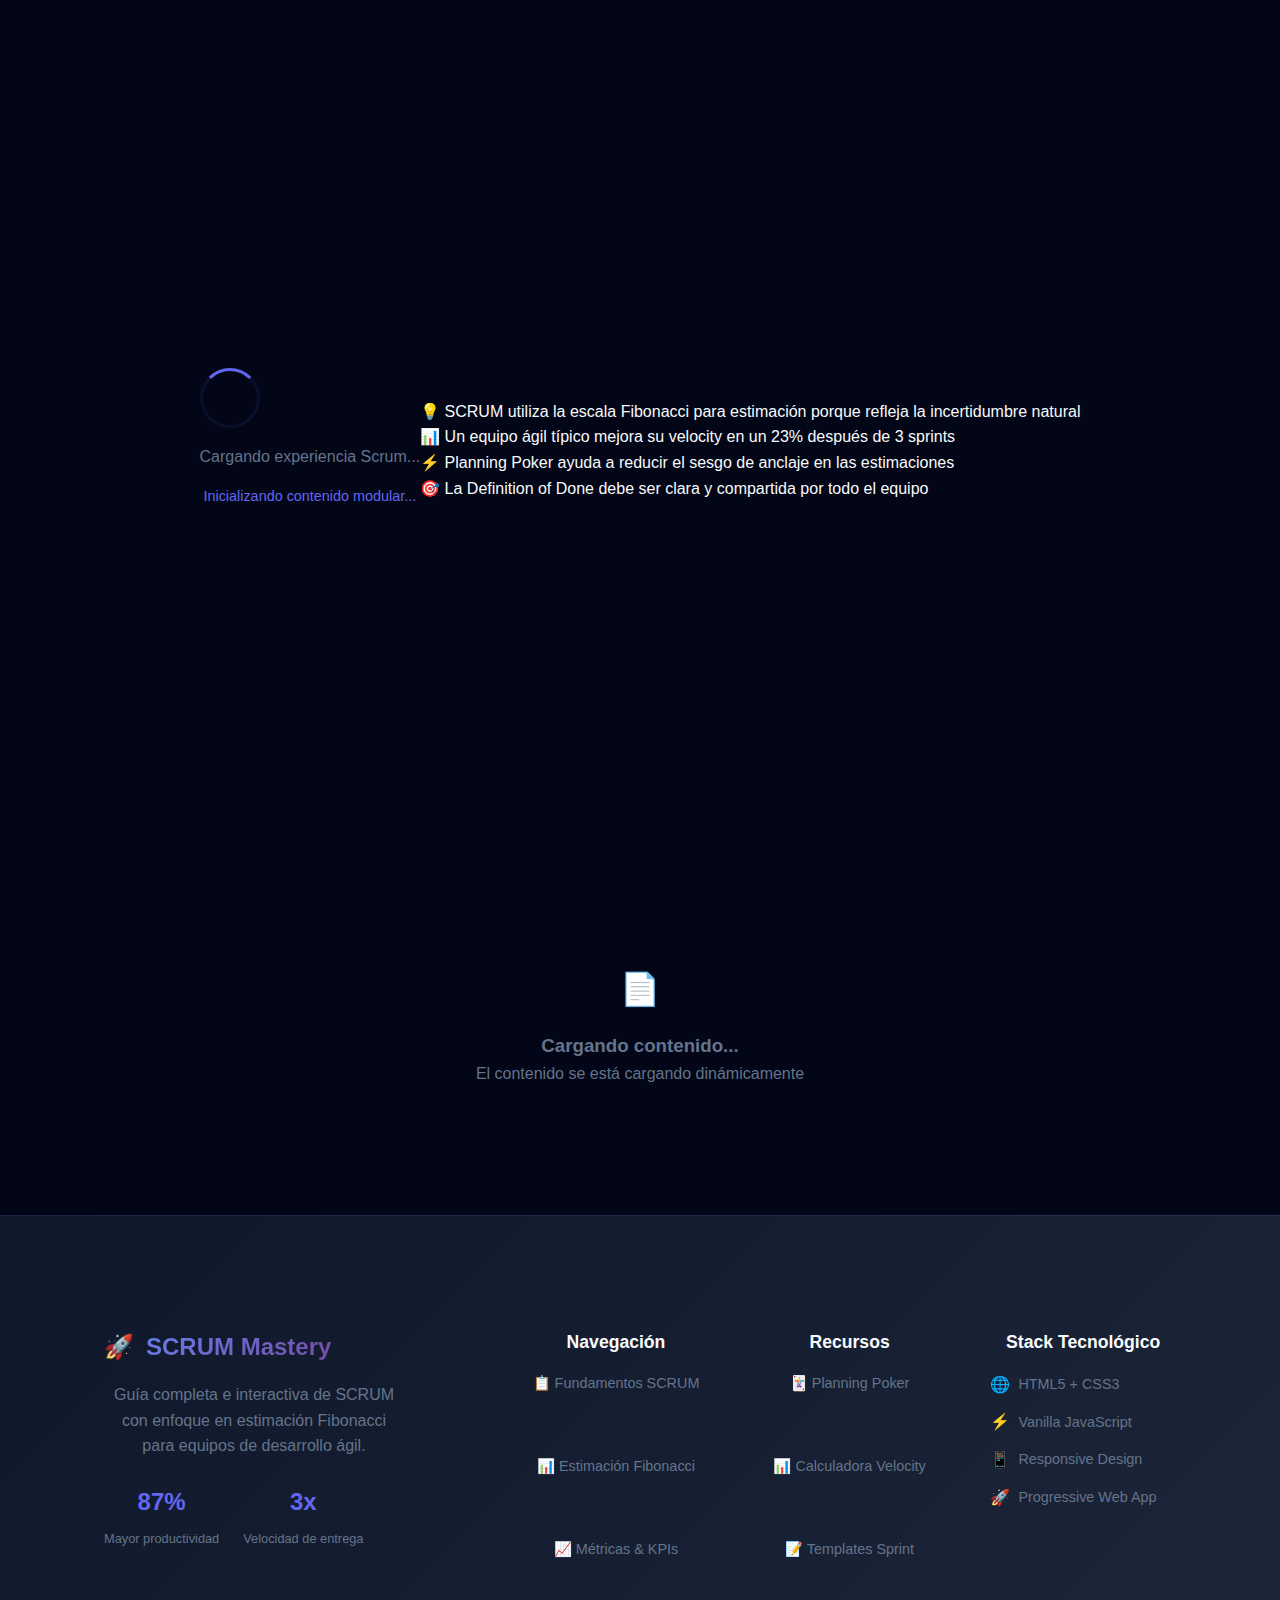
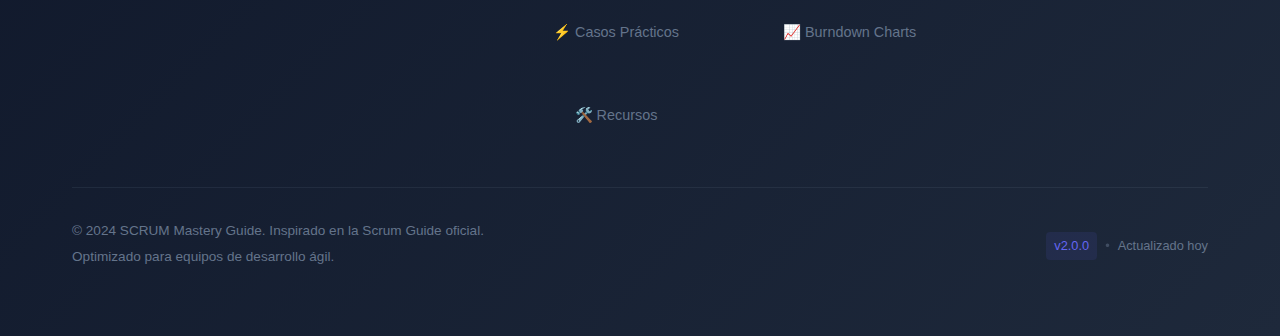
<file: index.html>
<!DOCTYPE html>
<html lang="es">
<head>
    <meta charset="UTF-8">
    <meta name="viewport" content="width=device-width, initial-scale=1.0">
    <title>SCRUM Mastery - Guía Completa para Equipos Ágiles</title>
    
    <!-- External CSS Files -->
    <link rel="stylesheet" href="assets/css/main.css">
    <link rel="stylesheet" href="assets/css/components.css">
    <link rel="stylesheet" href="assets/css/responsive.css">
    <link rel="stylesheet" href="assets/css/animations.css"> 
    <!-- Favicon and Meta -->
    <link rel="icon" type="image/x-icon" href="assets/images/favicon.ico">
    <meta name="description" content="Guía completa de SCRUM con enfoque en estimación Fibonacci para equipos .NET y Angular">
    <meta name="keywords" content="SCRUM, Agile, Fibonacci, Story Points, .NET, Angular, Estimación">
    <meta name="author" content="SCRUM Pro Guide">
    
    <!-- Progressive Web App -->
    <meta name="theme-color" content="#6366F1">
    <link rel="manifest" href="manifest.json">
    
    <!-- Open Graph -->
    <meta property="og:title" content="SCRUM Pro Guide - Estimación Fibonacci">
    <meta property="og:description" content="Guía completa de SCRUM con enfoque en estimación Fibonacci">
    <meta property="og:type" content="website">
    <meta property="og:url" content="https://tu-usuario.github.io/scrum-guide/">
    
    <!-- Preload critical resources -->
    <link rel="preload" href="assets/js/content-loader.js" as="script">
    <link rel="preload" href="sections/scrum-foundations.html" as="fetch" crossorigin>
    <link rel="preload" href="sections/estimacion-agil.html" as="fetch" crossorigin>
</head>
<body>
    <!-- Loader Completo -->
    <div class="loader" id="loader">
        <div class="loader-content">
            <div class="loader-spinner"></div>
            <p style="margin-top: 1rem; color: var(--gray);">Cargando experiencia Scrum...</p>
            <div style="margin-top: 1rem; color: var(--primary); font-size: 0.9rem;" id="loading-status">
                Inicializando contenido modular...
            </div>
            <div class="loader-progress" style="margin-top: 1.5rem;">
                <div class="progress-bar" id="progress-bar"></div>
            </div>
        </div>
        
        <!-- Loading Tips -->
        <div class="loader-tips" id="loader-tips">
            <div class="tip active">
                <span class="tip-icon">💡</span>
                <span class="tip-text">SCRUM utiliza la escala Fibonacci para estimación porque refleja la incertidumbre natural</span>
            </div>
            <div class="tip">
                <span class="tip-icon">📊</span>
                <span class="tip-text">Un equipo ágil típico mejora su velocity en un 23% después de 3 sprints</span>
            </div>
            <div class="tip">
                <span class="tip-icon">⚡</span>
                <span class="tip-text">Planning Poker ayuda a reducir el sesgo de anclaje en las estimaciones</span>
            </div>
            <div class="tip">
                <span class="tip-icon">🎯</span>
                <span class="tip-text">La Definition of Done debe ser clara y compartida por todo el equipo</span>
            </div>
        </div>
        
        <!-- Error State -->
        <div class="loader-error" id="loader-error" style="display: none;">
            <div class="error-icon">⚠️</div>
            <h3>Error al cargar</h3>
            <p id="error-message">No se pudo cargar la aplicación</p>
            <button id="retry-button" class="retry-btn">🔄 Reintentar</button>
        </div>
    </div>

    <!-- Navigation Component Container -->
    <div id="navigation-container"></div>

    <!-- Hero Section -->
    <section class="hero">
        <div class="hero-bg"></div>
        <div class="hero-content">
            <h1 class="hero-title">SCRUM</h1>
            <p class="hero-subtitle">Framework ágil para equipos de alto rendimiento</p>
            <a href="#scrum-foundations" class="hero-cta">
                Comenzar el viaje
                <span>→</span>
            </a>
            <div style="margin-top: 2rem; font-size: 0.9rem; color: var(--gray);">
                🚀 Contenido modular | 📊 Estimación Fibonacci | 💻 Ejemplos prácticos
            </div>
        </div>
        <div class="scroll-indicator">
            <svg width="30" height="30" viewBox="0 0 30 30" fill="none">
                <path d="M15 20L9 14L10.4 12.6L15 17.2L19.6 12.6L21 14L15 20Z" fill="white" opacity="0.5"/>
            </svg>
        </div>
    </section>

    <!-- Main Content Container -->
    <main id="main-content" class="main-content">
        <!-- Dynamic content will be loaded here -->
        <div class="content-placeholder" style="text-align: center; padding: 4rem 2rem; color: var(--gray);">
            <div style="font-size: 2rem; margin-bottom: 1rem;">📄</div>
            <h3>Cargando contenido...</h3>
            <p>El contenido se está cargando dinámicamente</p>
        </div>
    </main>

    <!-- Footer Component Container -->
    <div id="footer-container"></div>

    <!-- JavaScript Modules - Orden correcto -->
    <script src="assets/js/utils.js"></script>
    <script src="assets/js/main.js"></script>
    <script src="assets/js/tabs.js"></script>
    <script src="assets/js/charts.js"></script>
    <script src="assets/js/animations.js"></script>
    <script src="assets/js/content-loader.js"></script>
    <script src="assets/js/navigation.js"></script>
    <script src="assets/data/sections.js"></script>

    <!-- Component & App Initialization -->
    <script>
        // Global error handler
        window.addEventListener('error', (event) => {
            console.error('Global error:', event.error);
            if (window.showError) {
                window.showError('Error en la aplicación: ' + event.error.message);
            }
        });

        // Component loader
        async function loadComponents() {
            try {
                // Load navigation
                const navResponse = await fetch('components/navigation.html');
                if (navResponse.ok) {
                    const navHtml = await navResponse.text();
                    document.getElementById('navigation-container').innerHTML = navHtml;
                }

                // Load footer
                const footerResponse = await fetch('components/footer.html');
                if (footerResponse.ok) {
                    const footerHtml = await footerResponse.text();
                    document.getElementById('footer-container').innerHTML = footerHtml;
                }
            } catch (error) {
                console.warn('Error loading components:', error);
            }
        }

        function calculateWSJF() {
    try {
        // Obtener valores de los sliders
        const businessValue = parseInt(document.getElementById('wsjf-businessValue').value);
        const urgency = parseInt(document.getElementById('wsjf-urgency').value);
        const riskReduction = parseInt(document.getElementById('wsjf-riskReduction').value);
        const effort = parseInt(document.getElementById('wsjf-effort').value);
        
        // Validación
        if (effort === 0) {
            console.error('Effort cannot be zero');
            return;
        }
        
        // Actualizar displays de valores
        document.getElementById('wsjf-businessValueDisplay').textContent = businessValue;
        document.getElementById('wsjf-urgencyDisplay').textContent = urgency;
        document.getElementById('wsjf-riskReductionDisplay').textContent = riskReduction;
        document.getElementById('wsjf-effortDisplay').textContent = effort;
        
        // Calcular WSJF
        const numerator = businessValue + urgency + riskReduction;
        const wsjf = numerator / effort;
        const roundedWSJF = Math.round(wsjf * 10) / 10; // Redondear a 1 decimal
        
        // Actualizar resultado principal
        document.getElementById('wsjf-result').textContent = roundedWSJF;
        
        // Actualizar fórmula
        document.getElementById('wsjf-formulaBV').textContent = businessValue;
        document.getElementById('wsjf-formulaU').textContent = urgency;
        document.getElementById('wsjf-formulaRR').textContent = riskReduction;
        document.getElementById('wsjf-formulaE').textContent = effort;
        document.getElementById('wsjf-formulaResult').textContent = roundedWSJF;
        
        // Actualizar interpretación y colores
        updateWSJFInterpretation(roundedWSJF);
        
        // Actualizar breakdown visual
        updateWSJFBreakdown(businessValue, urgency, riskReduction, numerator);
        
        console.log('WSJF calculated:', roundedWSJF);
        
    } catch (error) {
        console.error('Error calculating WSJF:', error);
    }
}

function updateWSJFInterpretation(wsjf) {
    const interpretationElement = document.getElementById('wsjf-interpretation');
    const containerElement = document.getElementById('wsjf-interpretation-container');
    
    let interpretation = '';
    let bgColor = '';
    
    if (wsjf >= 4) {
        interpretation = '🔥 Prioridad MUY ALTA - Incluir en próximo sprint';
        bgColor = 'rgba(239, 68, 68, 0.2)'; // Red
    } else if (wsjf >= 2.5) {
        interpretation = '⚡ Prioridad ALTA - Considerar para próximos 2 sprints';
        bgColor = 'rgba(245, 158, 11, 0.2)'; // Orange
    } else if (wsjf >= 1.5) {
        interpretation = '📋 Prioridad MEDIA - Backlog prioritario';
        bgColor = 'rgba(99, 102, 241, 0.2)'; // Blue
    } else {
        interpretation = '🔻 Prioridad BAJA - Reconsiderar necesidad';
        bgColor = 'rgba(100, 116, 139, 0.2)'; // Gray
    }
    
    interpretationElement.textContent = interpretation;
    containerElement.style.backgroundColor = bgColor;
}

function updateWSJFBreakdown(businessValue, urgency, riskReduction, total) {
    // Calcular porcentajes
    const bvPercent = Math.round((businessValue / total) * 100);
    const urgencyPercent = Math.round((urgency / total) * 100);
    const rrPercent = Math.round((riskReduction / total) * 100);
    
    // Actualizar textos
    document.getElementById('wsjf-breakdownBV').textContent = `${businessValue} (${bvPercent}%)`;
    document.getElementById('wsjf-breakdownU').textContent = `${urgency} (${urgencyPercent}%)`;
    document.getElementById('wsjf-breakdownRR').textContent = `${riskReduction} (${rrPercent}%)`;
    
    // Actualizar barras visuales
    document.getElementById('wsjf-barBV').style.width = `${bvPercent}%`;
    document.getElementById('wsjf-barU').style.width = `${urgencyPercent}%`;
    document.getElementById('wsjf-barRR').style.width = `${rrPercent}%`;
}

function resetWSJFCalculator() {
    // Reset a valores por defecto
    document.getElementById('wsjf-businessValue').value = 8;
    document.getElementById('wsjf-urgency').value = 5;
    document.getElementById('wsjf-riskReduction').value = 3;
    document.getElementById('wsjf-effort').value = 8;
    
    // Recalcular
    calculateWSJF();
    
    console.log('WSJF Calculator reset');
}

// Inicializar la calculadora cuando el DOM esté listo
document.addEventListener('DOMContentLoaded', function() {
    console.log('Initializing WSJF Calculator...');
    
    // Agregar event listeners a todos los sliders
    const sliders = ['wsjf-businessValue', 'wsjf-urgency', 'wsjf-riskReduction', 'wsjf-effort'];
    
    sliders.forEach(sliderId => {
        const slider = document.getElementById(sliderId);
        if (slider) {
            slider.addEventListener('input', calculateWSJF);
            slider.addEventListener('change', calculateWSJF);
            console.log(`Event listener added to ${sliderId}`);
        } else {
            console.error(`Slider ${sliderId} not found`);
        }
    });
    
    // Cálculo inicial
    calculateWSJF();
    console.log('WSJF Calculator initialized successfully');
});

// Planning Poker Cards Functionality - VERSIÓN CORREGIDA CON VALIDACIONES
let selectedCard = null;
let teamVotes = [];
let isRevealed = false;

function selectPokerCard(cardElement) {
    try {
        // Validar que el elemento existe
        if (!cardElement) {
            console.warn('Card element not found');
            return;
        }

        // Remove previous selection
        document.querySelectorAll('.poker-card').forEach(card => {
            card.classList.remove('selected');
        });
        
        // Add selection to clicked card
        cardElement.classList.add('selected');
        
        // Store selected value
        selectedCard = cardElement.getAttribute('data-value');
        
        // Update display
        updateSelectedCardDisplay();
        
        // Add to team votes (simulate team voting)
        addToTeamVotes(selectedCard);
        
        console.log('Selected card:', selectedCard);
    } catch (error) {
        console.error('Error selecting poker card:', error);
    }
}

function updateSelectedCardDisplay() {
    try {
        const display = document.getElementById('selected-card-display');
        
        // Validar que el elemento existe
        if (!display) {
            console.warn('selected-card-display element not found');
            return;
        }

        if (selectedCard) {
            if (selectedCard === '☕') {
                display.innerHTML = `<span style="font-size: 3rem;">☕</span>`;
            } else if (selectedCard === '?') {
                display.innerHTML = `<span style="font-size: 3rem; color: var(--warning);">?</span>`;
            } else {
                display.innerHTML = `<span style="font-size: 3rem; color: var(--primary);">${selectedCard}</span><span style="font-size: 1rem; color: var(--gray); margin-left: 0.5rem;">SP</span>`;
            }
        } else {
            display.innerHTML = '<span style="color: var(--gray); font-size: 1rem;">Ninguna carta seleccionada</span>';
        }
    } catch (error) {
        console.error('Error updating selected card display:', error);
    }
}

function addToTeamVotes(vote) {
    try {
        // Simulate team member names
        const teamMembers = ['Alex', 'Sarah', 'Mike', 'Lisa', 'David'];
        const randomMember = teamMembers[Math.floor(Math.random() * teamMembers.length)];
        
        // Remove previous vote from same member
        teamVotes = teamVotes.filter(v => v.member !== 'Tu voto');
        
        // Add current vote
        teamVotes.push({
            member: 'Tu voto',
            vote: vote
        });
        
        // Add some random team votes for demonstration
        if (teamVotes.length < 4 && Math.random() > 0.6) {
            const randomVotes = ['1', '2', '3', '5', '8', '13', '21', '?'];
            const randomVote = randomVotes[Math.floor(Math.random() * randomVotes.length)];
            
            teamVotes.push({
                member: randomMember,
                vote: randomVote
            });
        }
        
        if (isRevealed) {
            updateTeamVotesDisplay();
        }
    } catch (error) {
        console.error('Error adding team votes:', error);
    }
}

function updateTeamVotesDisplay() {
    try {
        const votesDisplay = document.getElementById('votes-display');
        
        // Validar que el elemento existe
        if (!votesDisplay) {
            console.warn('votes-display element not found');
            return;
        }

        votesDisplay.innerHTML = '';
        
        teamVotes.forEach(vote => {
            const voteElement = document.createElement('div');
            voteElement.className = 'vote-card';
            
            let displayVote = vote.vote;
            if (vote.vote === '☕') {
                displayVote = '☕';
            } else if (vote.vote === '?') {
                displayVote = '?';
            }
            
            voteElement.innerHTML = `
                <div style="font-size: 0.8rem; color: var(--gray); margin-bottom: 0.3rem;">${vote.member}</div>
                <div style="font-size: 1.5rem; color: var(--primary);">${displayVote}</div>
            `;
            
            votesDisplay.appendChild(voteElement);
        });
    } catch (error) {
        console.error('Error updating team votes display:', error);
    }
}

function toggleRevealCards() {
    try {
        const teamVotesSection = document.getElementById('team-votes');
        const revealBtn = document.getElementById('reveal-btn');
        
        // Validar que los elementos existen
        if (!teamVotesSection || !revealBtn) {
            console.warn('Reveal elements not found');
            return;
        }

        isRevealed = !isRevealed;
        
        if (isRevealed) {
            teamVotesSection.style.display = 'block';
            revealBtn.textContent = '🙈 Hide Cards';
            revealBtn.style.background = 'linear-gradient(135deg, #EF4444, #DC2626)';
            updateTeamVotesDisplay();
            
            // Animate reveal
            teamVotesSection.style.opacity = '0';
            teamVotesSection.style.transform = 'translateY(20px)';
            setTimeout(() => {
                teamVotesSection.style.transition = 'all 0.5s ease';
                teamVotesSection.style.opacity = '1';
                teamVotesSection.style.transform = 'translateY(0)';
            }, 100);
        } else {
            teamVotesSection.style.display = 'none';
            revealBtn.textContent = '🎭 Reveal Cards';
            revealBtn.style.background = 'linear-gradient(135deg, #10B981, #059669)';
        }
    } catch (error) {
        console.error('Error toggling reveal cards:', error);
    }
}

function resetPokerCards() {
    try {
        // Clear selection
        document.querySelectorAll('.poker-card').forEach(card => {
            card.classList.remove('selected');
        });
        
        // Reset variables
        selectedCard = null;
        teamVotes = [];
        isRevealed = false;
        
        // Update displays (with validation)
        updateSelectedCardDisplay();
        
        const teamVotesSection = document.getElementById('team-votes');
        const revealBtn = document.getElementById('reveal-btn');
        
        if (teamVotesSection) {
            teamVotesSection.style.display = 'none';
        }
        
        if (revealBtn) {
            revealBtn.textContent = '🎭 Reveal Cards';
            revealBtn.style.background = 'linear-gradient(135deg, #10B981, #059669)';
        }
        
        console.log('Planning Poker cards reset');
    } catch (error) {
        console.error('Error resetting poker cards:', error);
    }
}

// Initialize when page loads - CON VALIDACIÓN
document.addEventListener('DOMContentLoaded', function() {
    // Delay para asegurar que el contenido dinámico se haya cargado
    setTimeout(() => {
        if (document.getElementById('selected-card-display')) {
            updateSelectedCardDisplay();
            console.log('Planning Poker initialized successfully');
        } else {
            console.log('Planning Poker elements not available yet');
        }
    }, 2000); // Aumentar delay para contenido dinámico
});

// Re-inicializar cuando se carga la sección de recursos
document.addEventListener('click', function(event) {
    // Si se hace clic en el enlace de recursos, re-inicializar después de un delay
    if (event.target.closest('a[href="#recursos-herramientas"]')) {
        setTimeout(() => {
            if (document.getElementById('selected-card-display')) {
                updateSelectedCardDisplay();
                console.log('Planning Poker re-initialized for recursos section');
            }
        }, 1500);
    }
});
// También agregar event listeners cuando la sección se carga dinámicamente
setTimeout(() => {
    if (document.getElementById('wsjf-businessValue')) {
        const sliders = ['wsjf-businessValue', 'wsjf-urgency', 'wsjf-riskReduction', 'wsjf-effort'];
        
        sliders.forEach(sliderId => {
            const slider = document.getElementById(sliderId);
            if (slider && !slider.hasAttribute('data-listener-added')) {
                slider.addEventListener('input', calculateWSJF);
                slider.addEventListener('change', calculateWSJF);
                slider.setAttribute('data-listener-added', 'true');
                console.log(`Event listener added to ${sliderId} (delayed)`);
            }
        });
        
        calculateWSJF();
    }
}, 1000);
        // Initialize app when DOM is ready
        document.addEventListener('DOMContentLoaded', async () => {
            
            try {
                // Load components first
                await loadComponents();
                
                // Initialize content loader
                if (window.contentLoader) {
                    await window.contentLoader.init();
                } else {
                    console.warn('ContentLoader not available');
                }
                
                // Initialize navigation
                if (window.Navigation) {
                    window.navigation = new window.Navigation();
                }
                
                // Load initial section
                const hash = window.location.hash.replace('#', '');
                const initialSection = hash || 'scrum-foundations';
                
                if (window.contentLoader) {
                    await window.contentLoader.loadSection(initialSection);
                }
                
                // Hide loader
                setTimeout(() => {
                    const loader = document.getElementById('loader');
                    if (loader) {
                        loader.style.opacity = '0';
                        setTimeout(() => {
                            loader.style.display = 'none';
                        }, 500);
                    }
                }, 1500);
                
                
            } catch (error) {
                console.error('❌ Error initializing app:', error);
                if (window.showError) {
                    window.showError('Error al inicializar la aplicación');
                }
            }
        });

        // Handle navigation
        window.addEventListener('hashchange', async () => {
            const section = window.location.hash.replace('#', '');
            if (section && window.contentLoader) {
                await window.contentLoader.loadSection(section);
            }
        });
    </script>
</body>
</html>
</file>
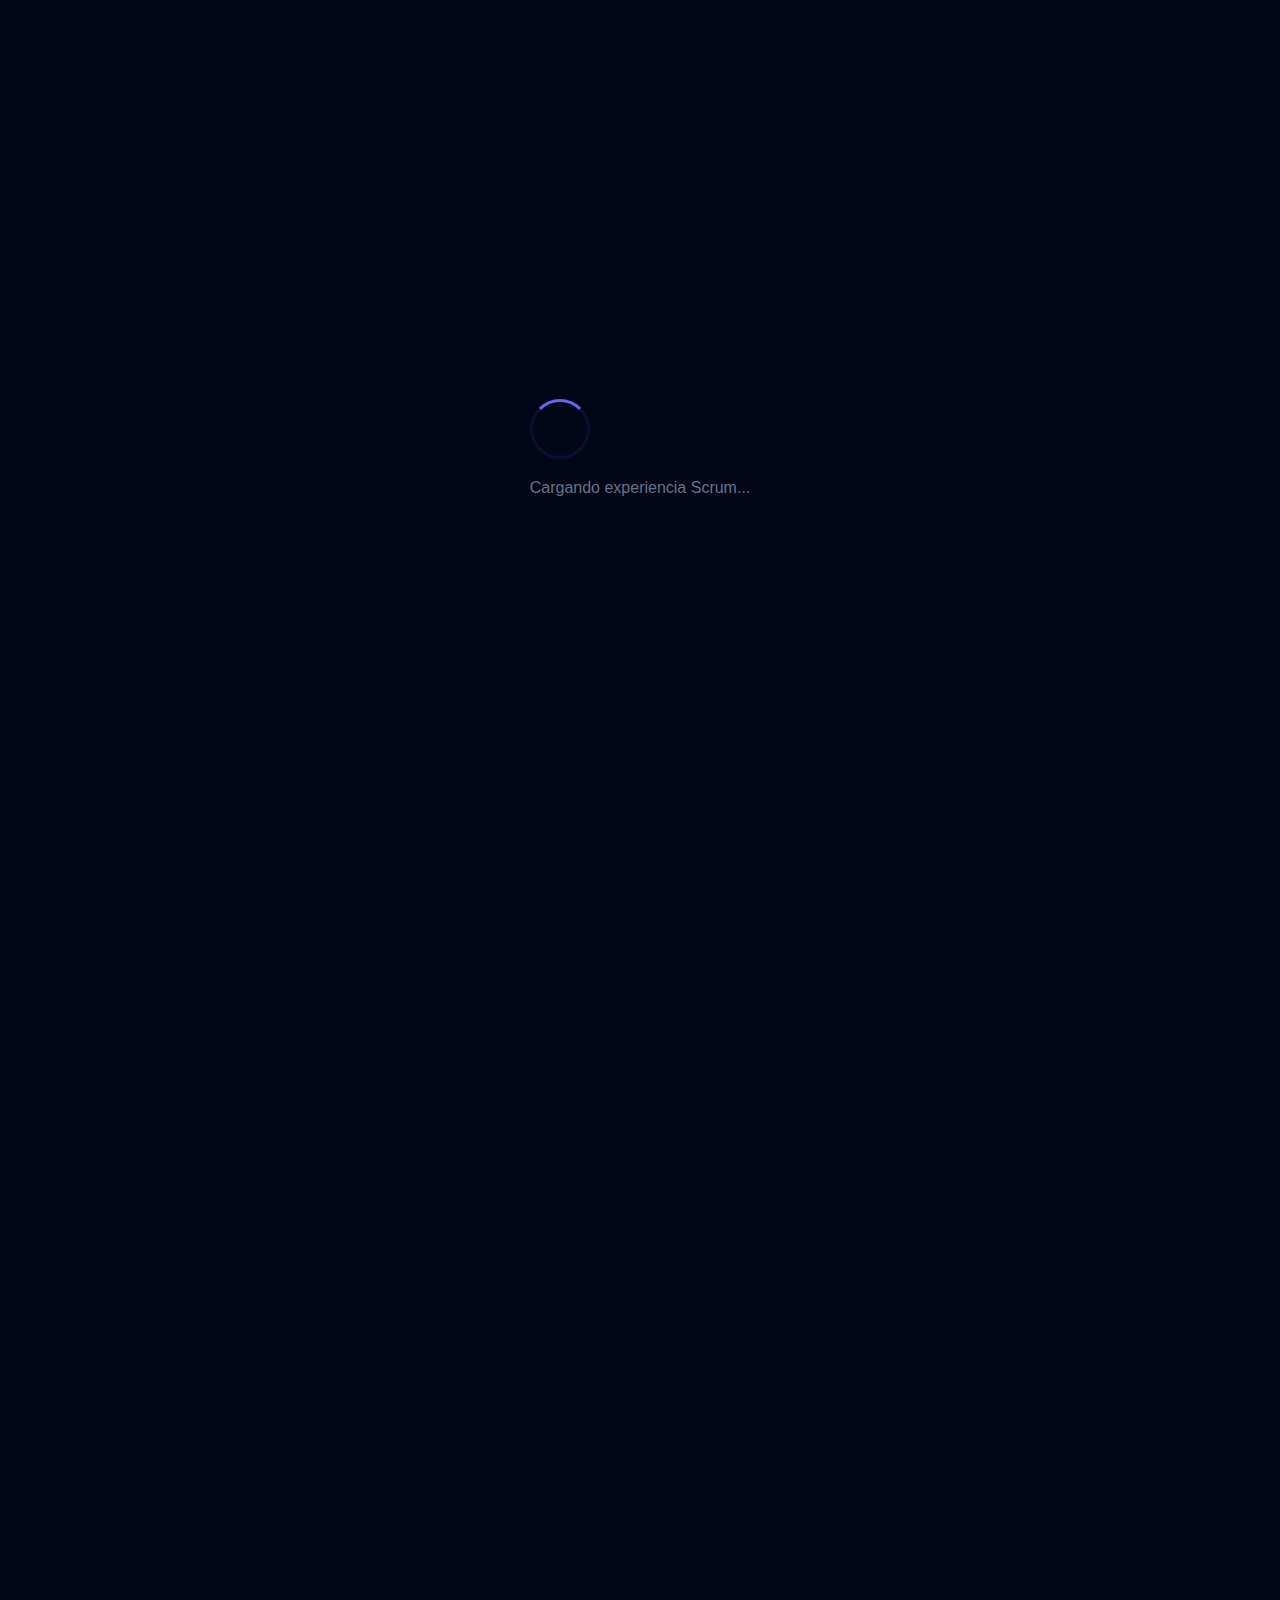
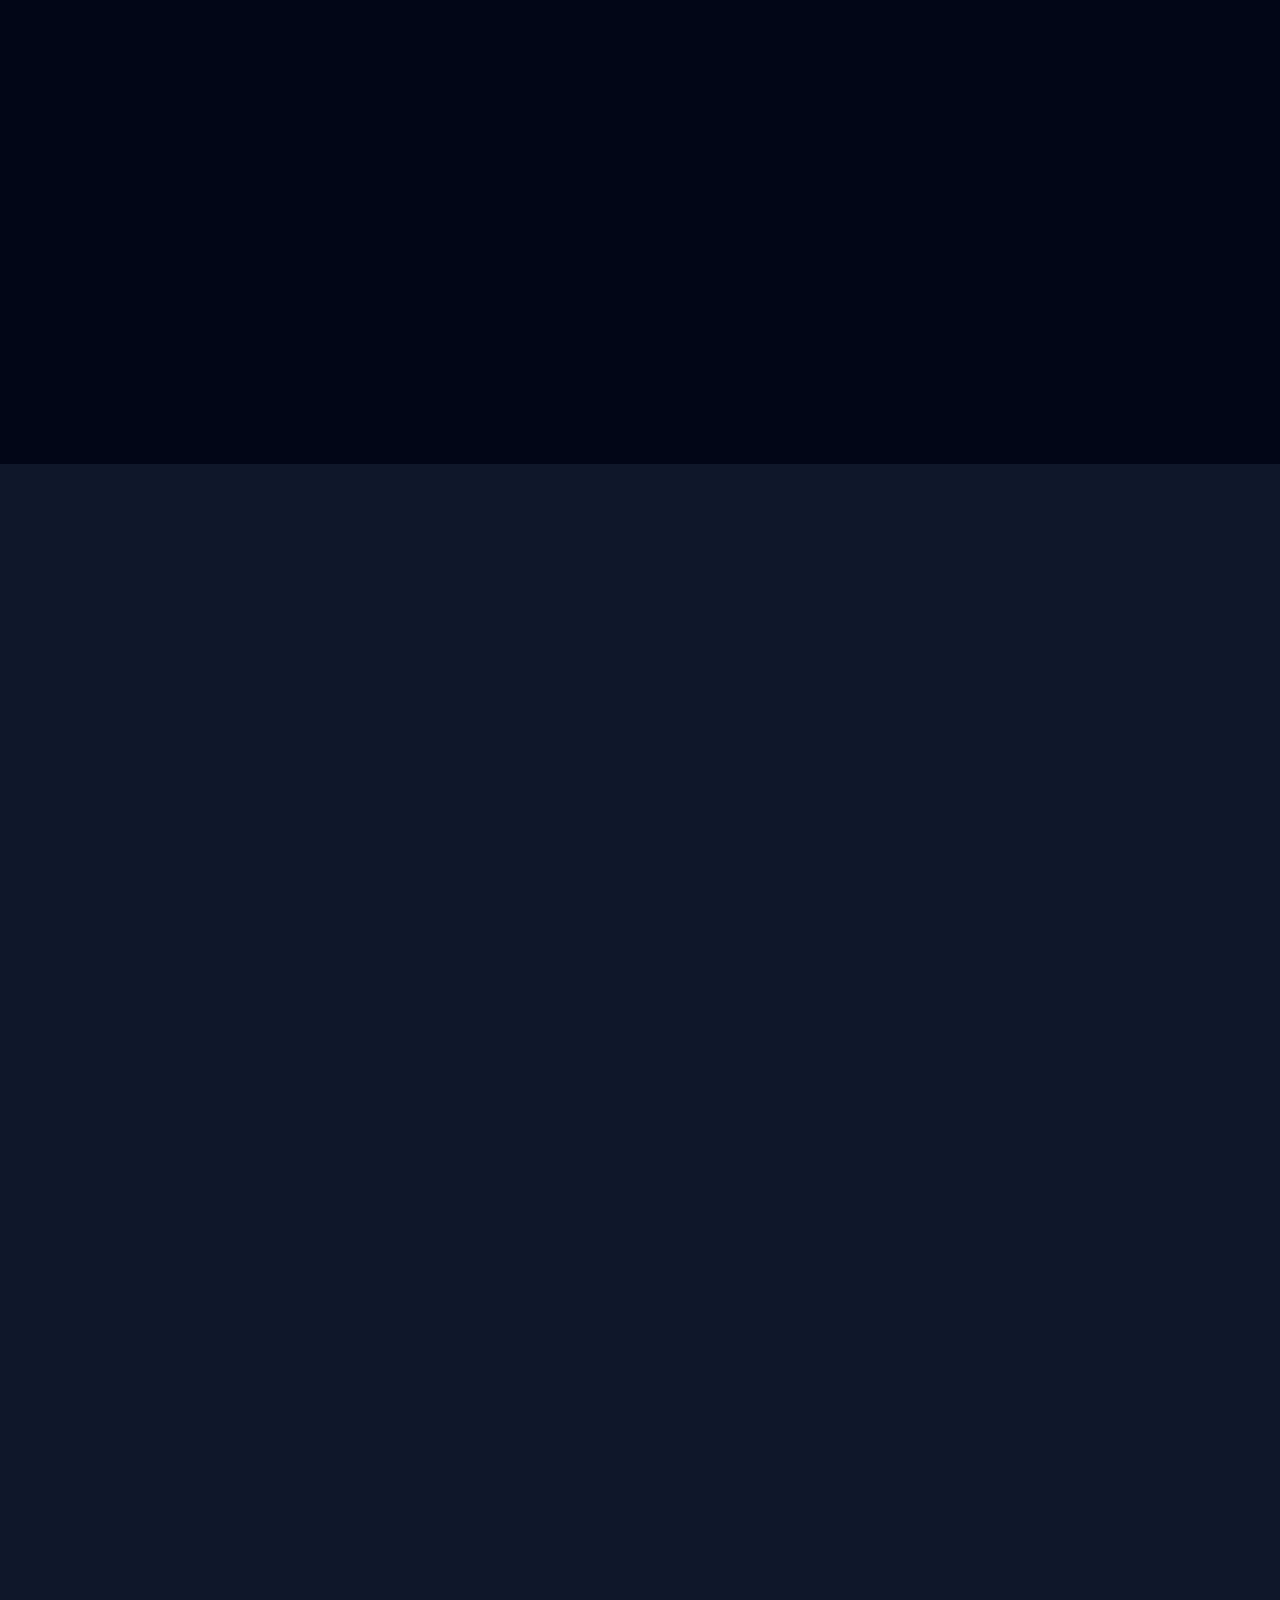
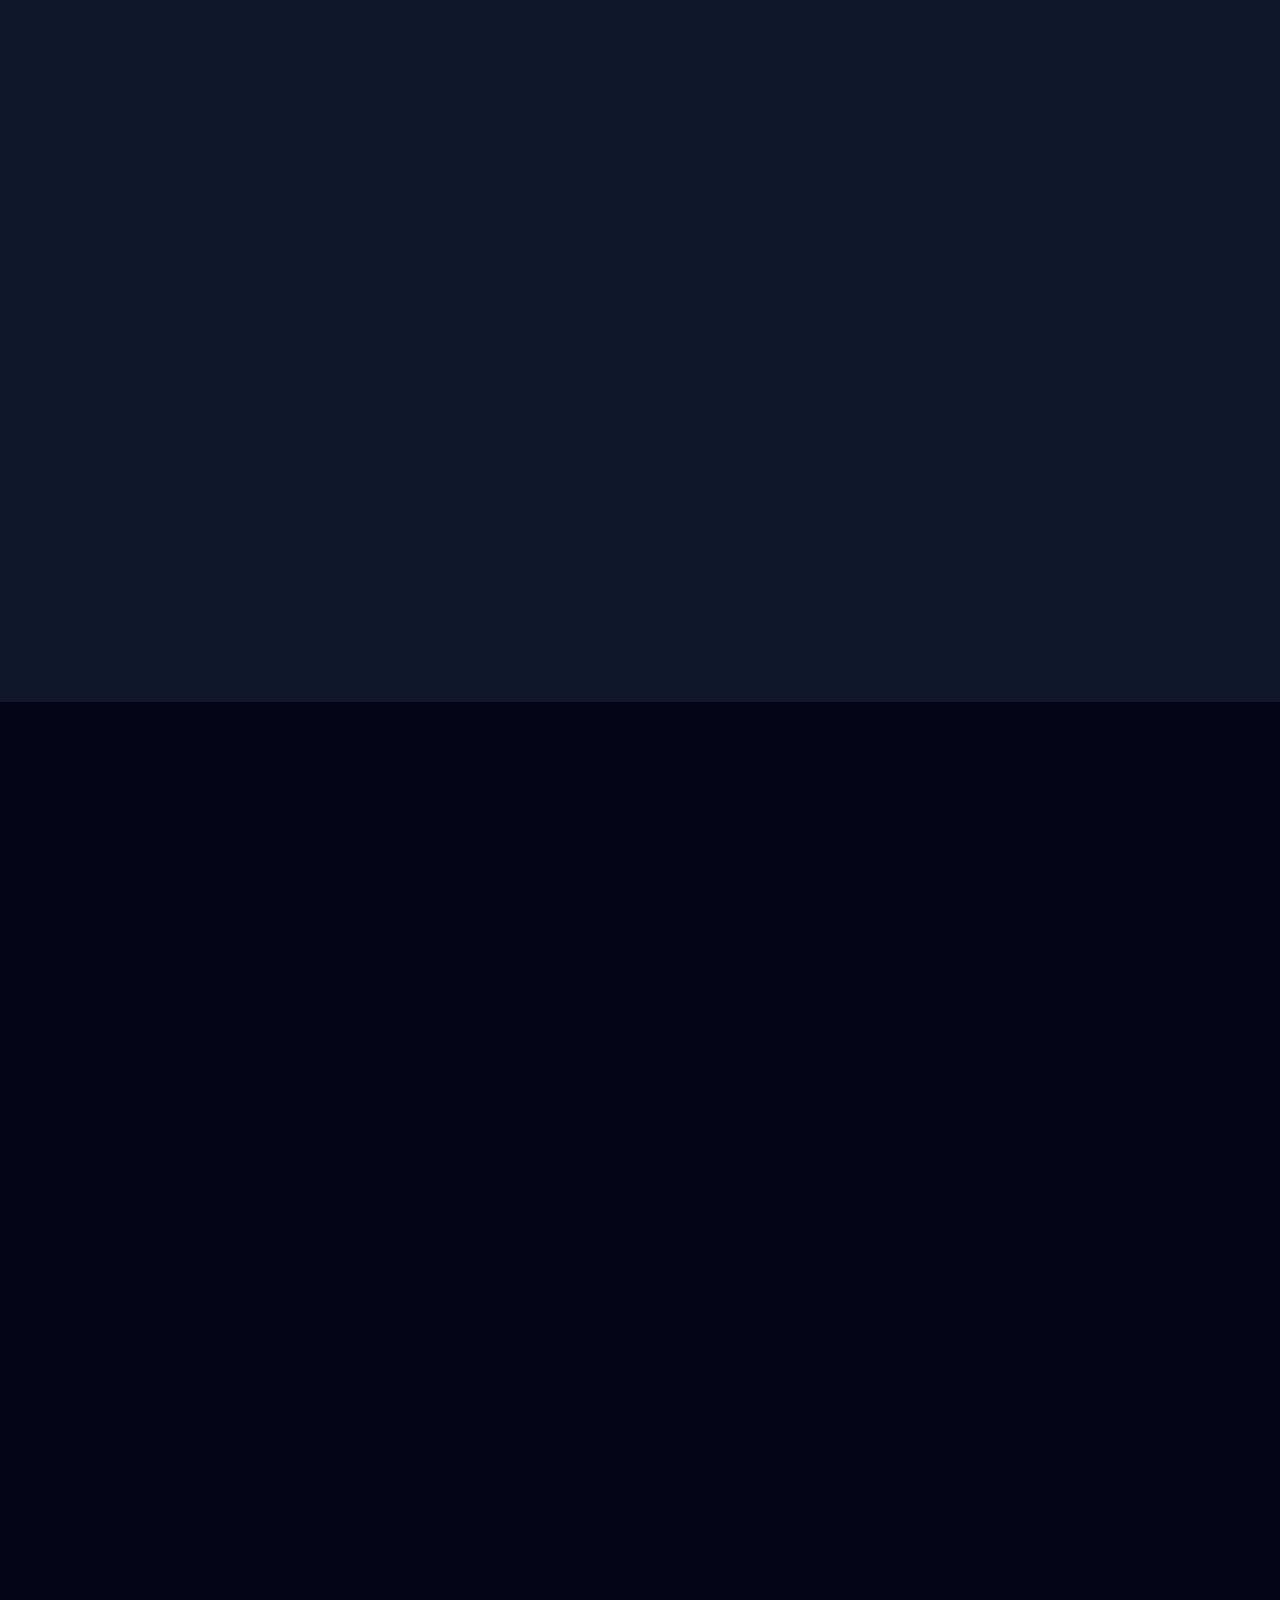
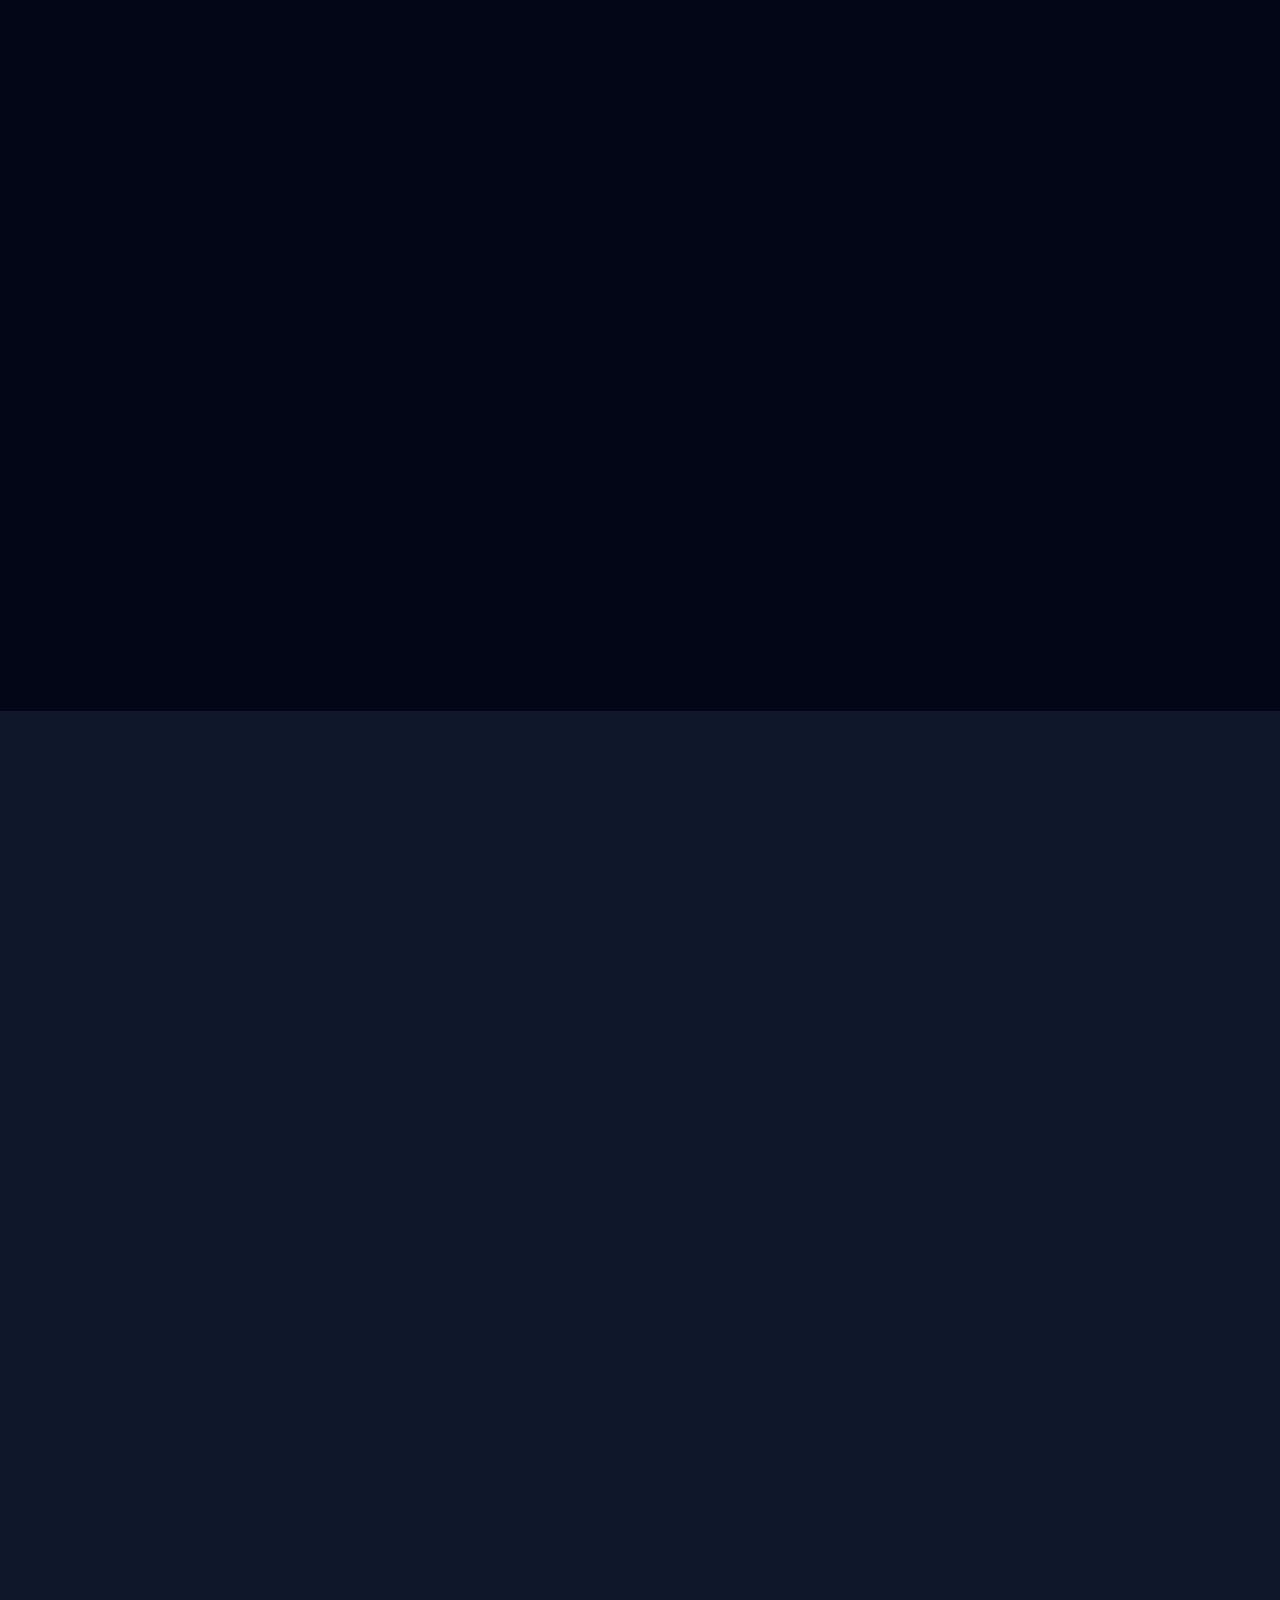
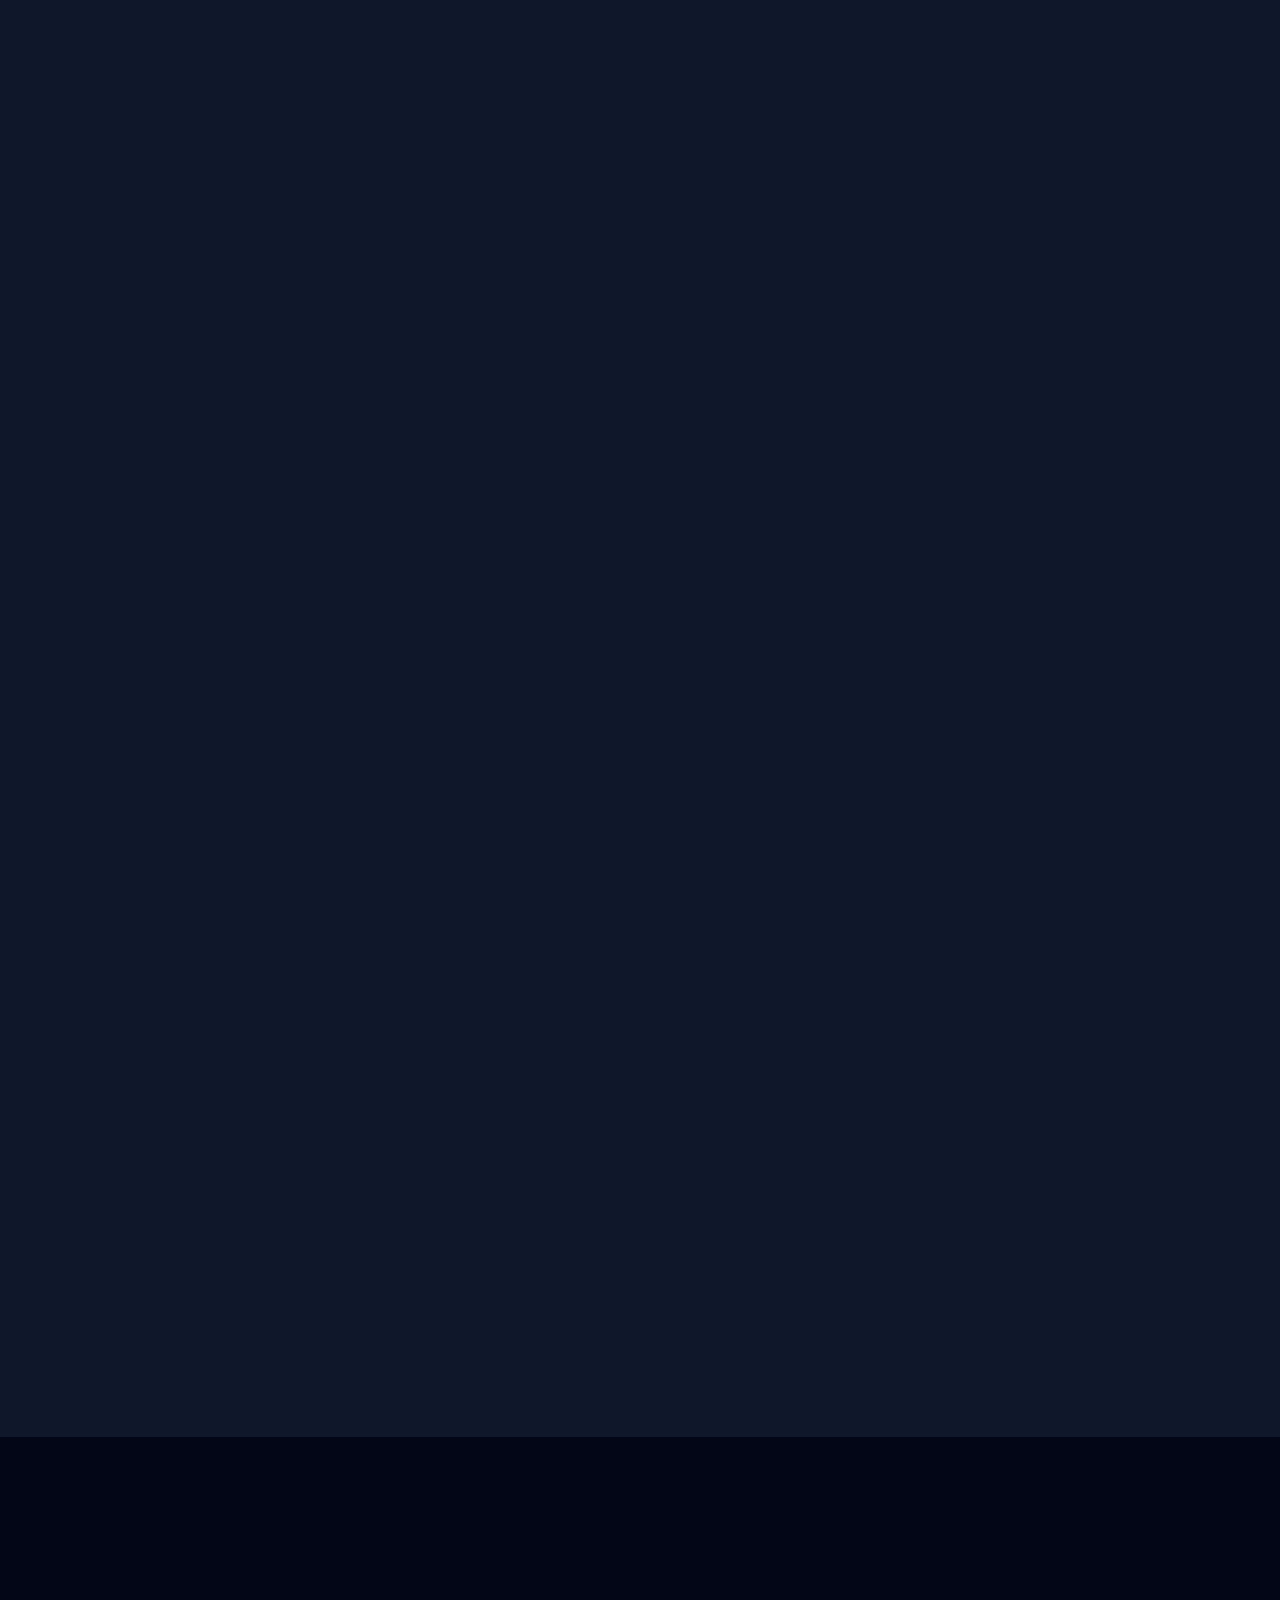
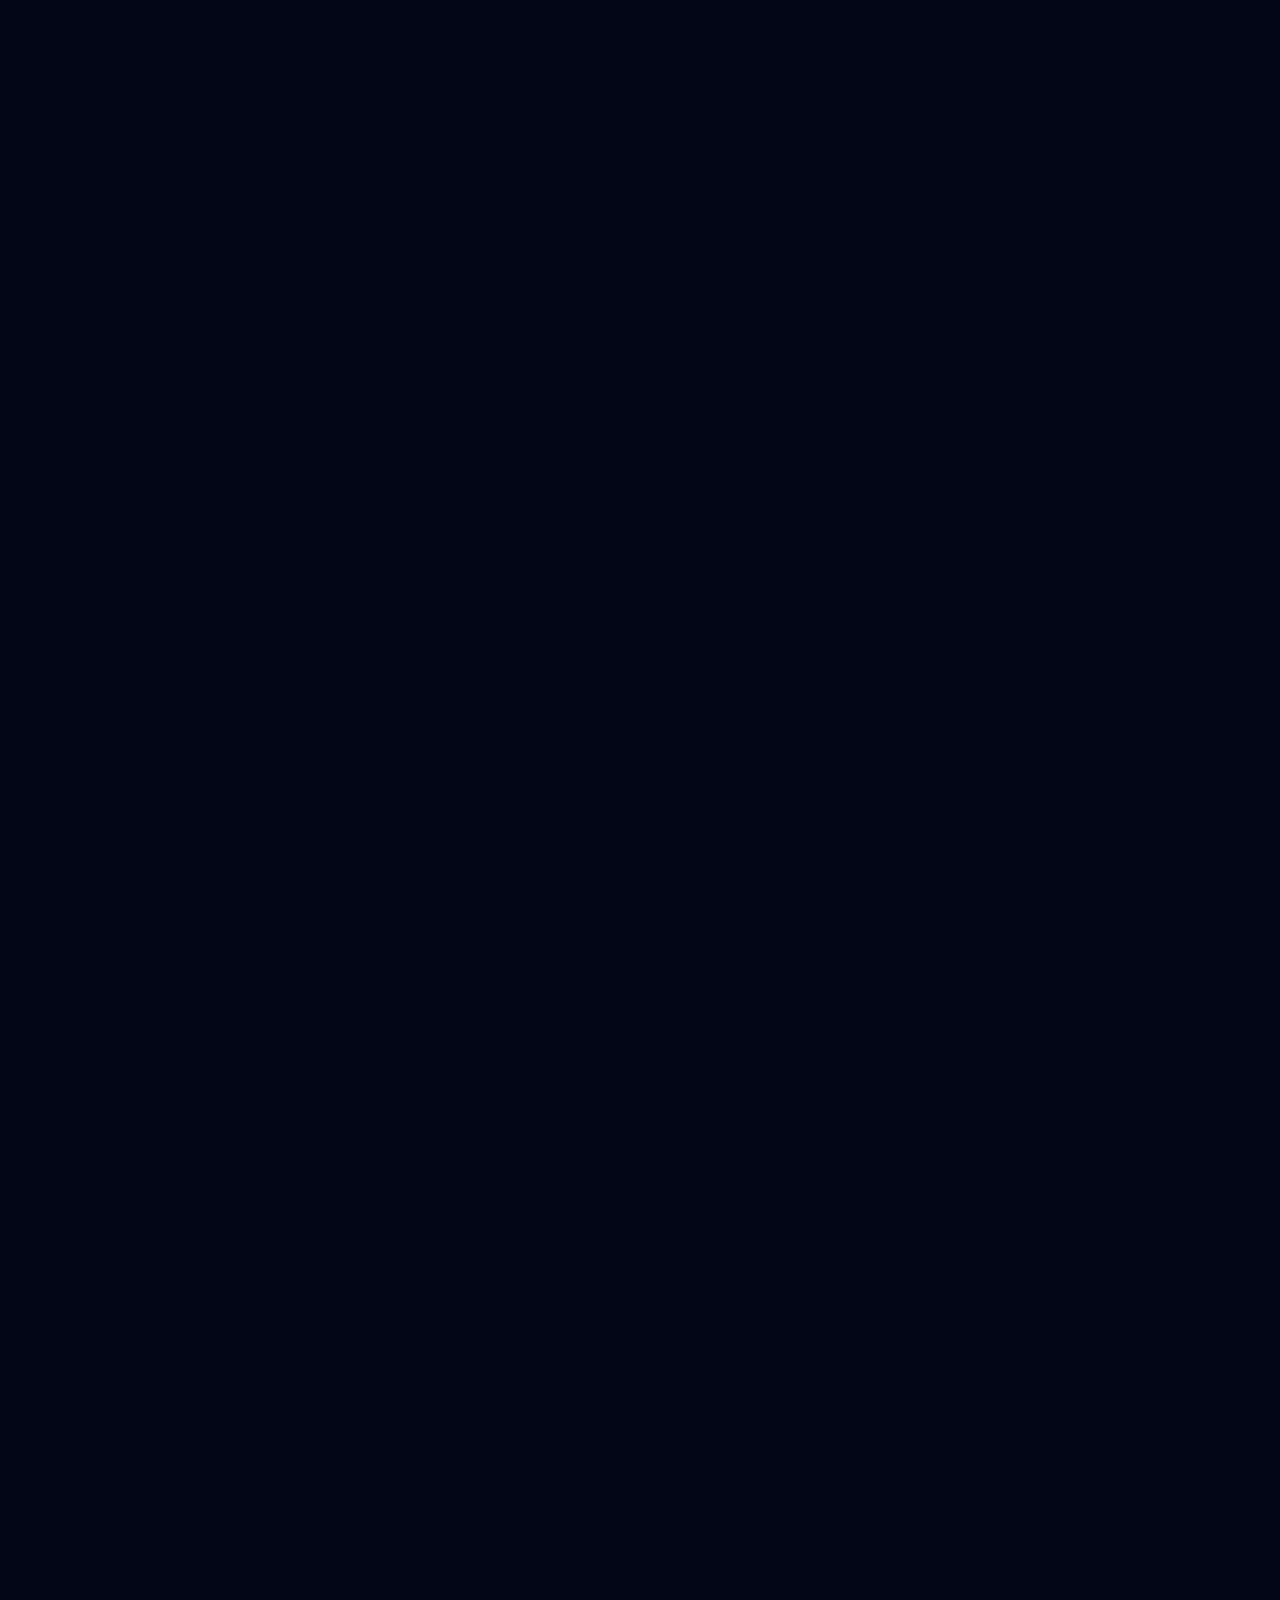
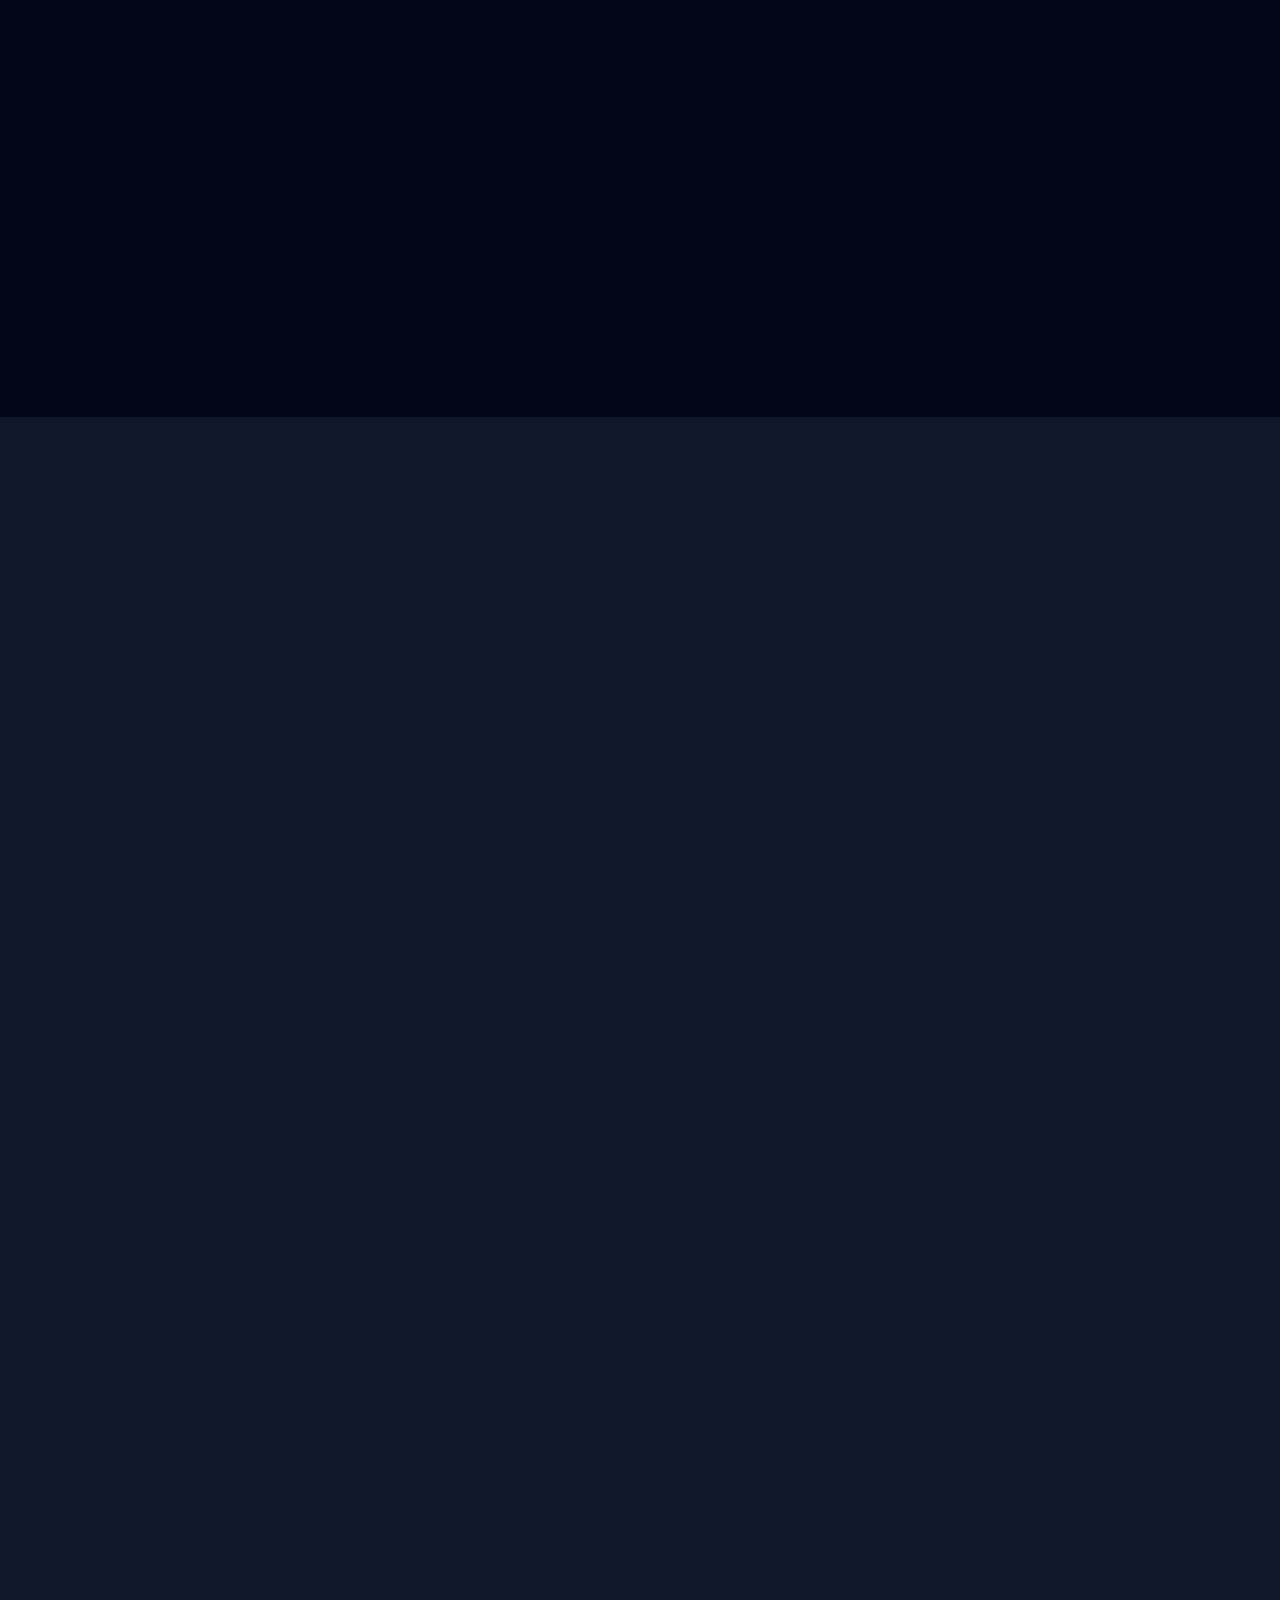
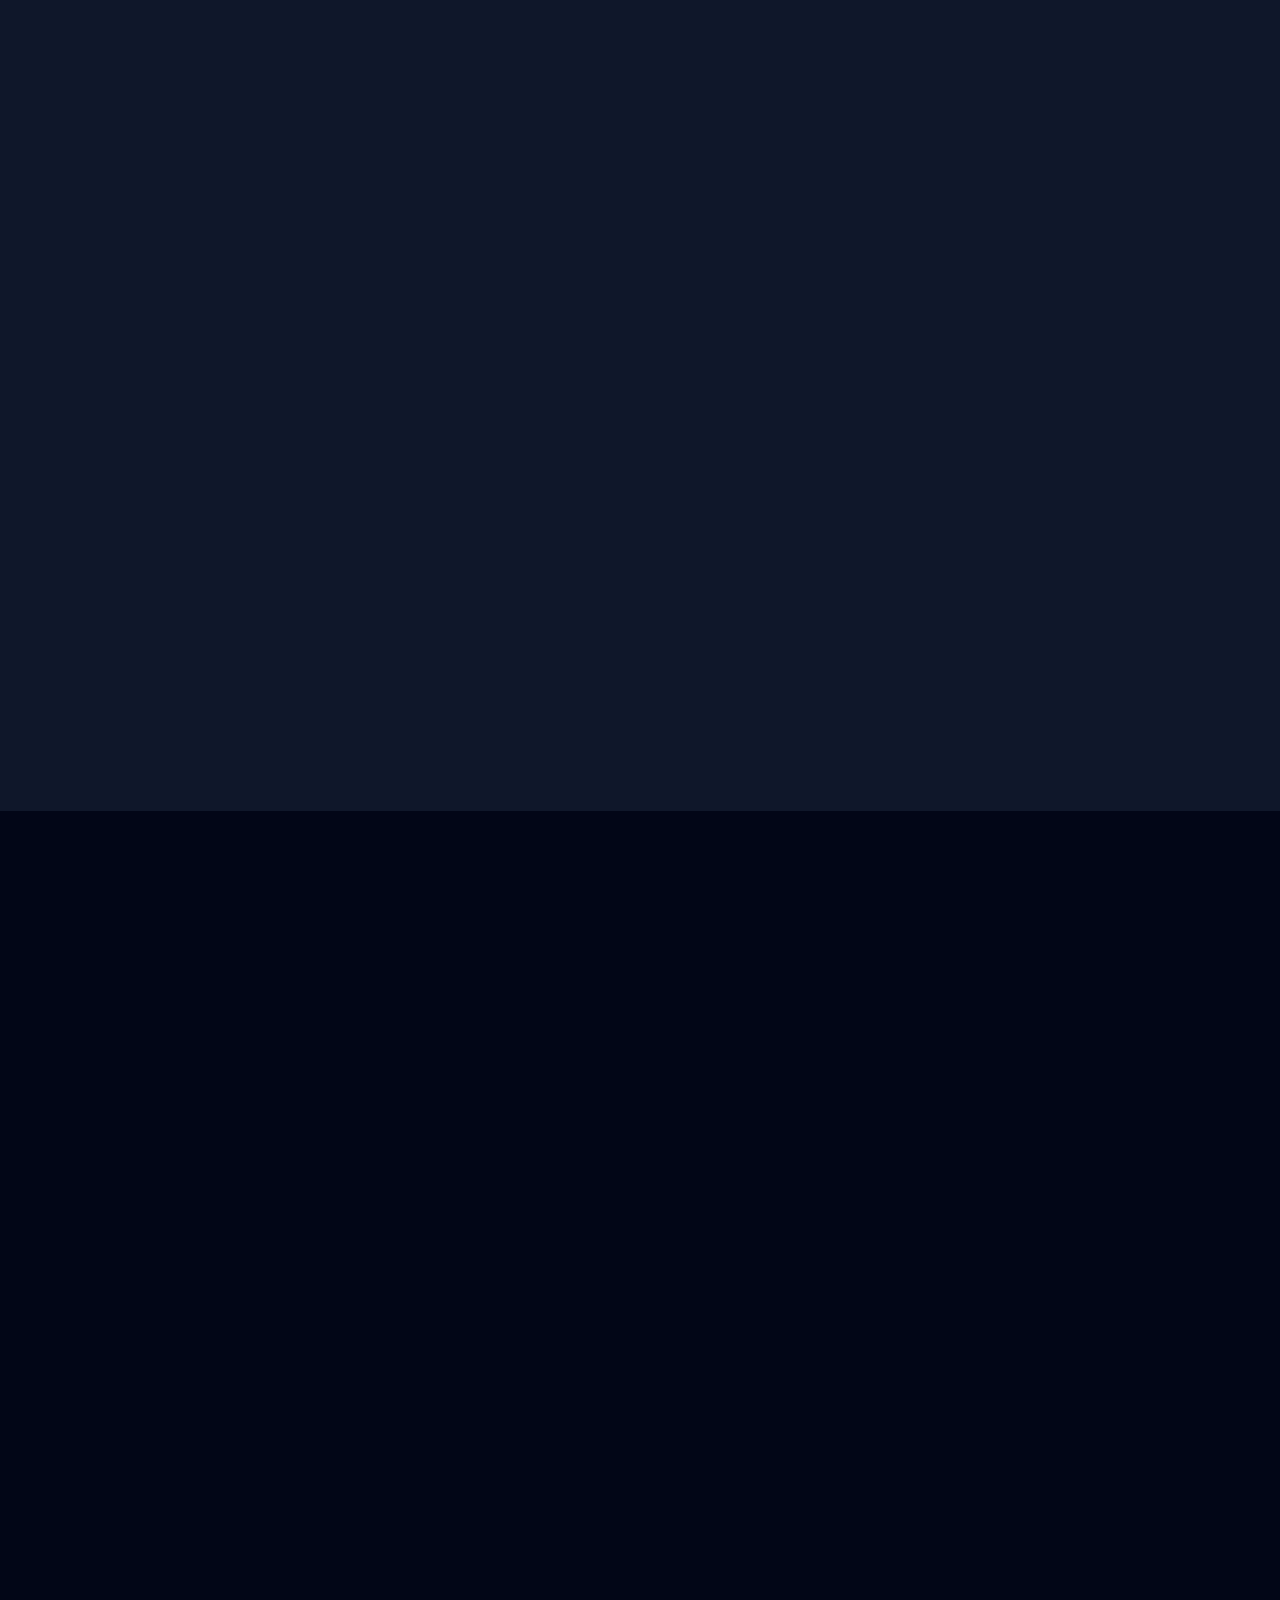
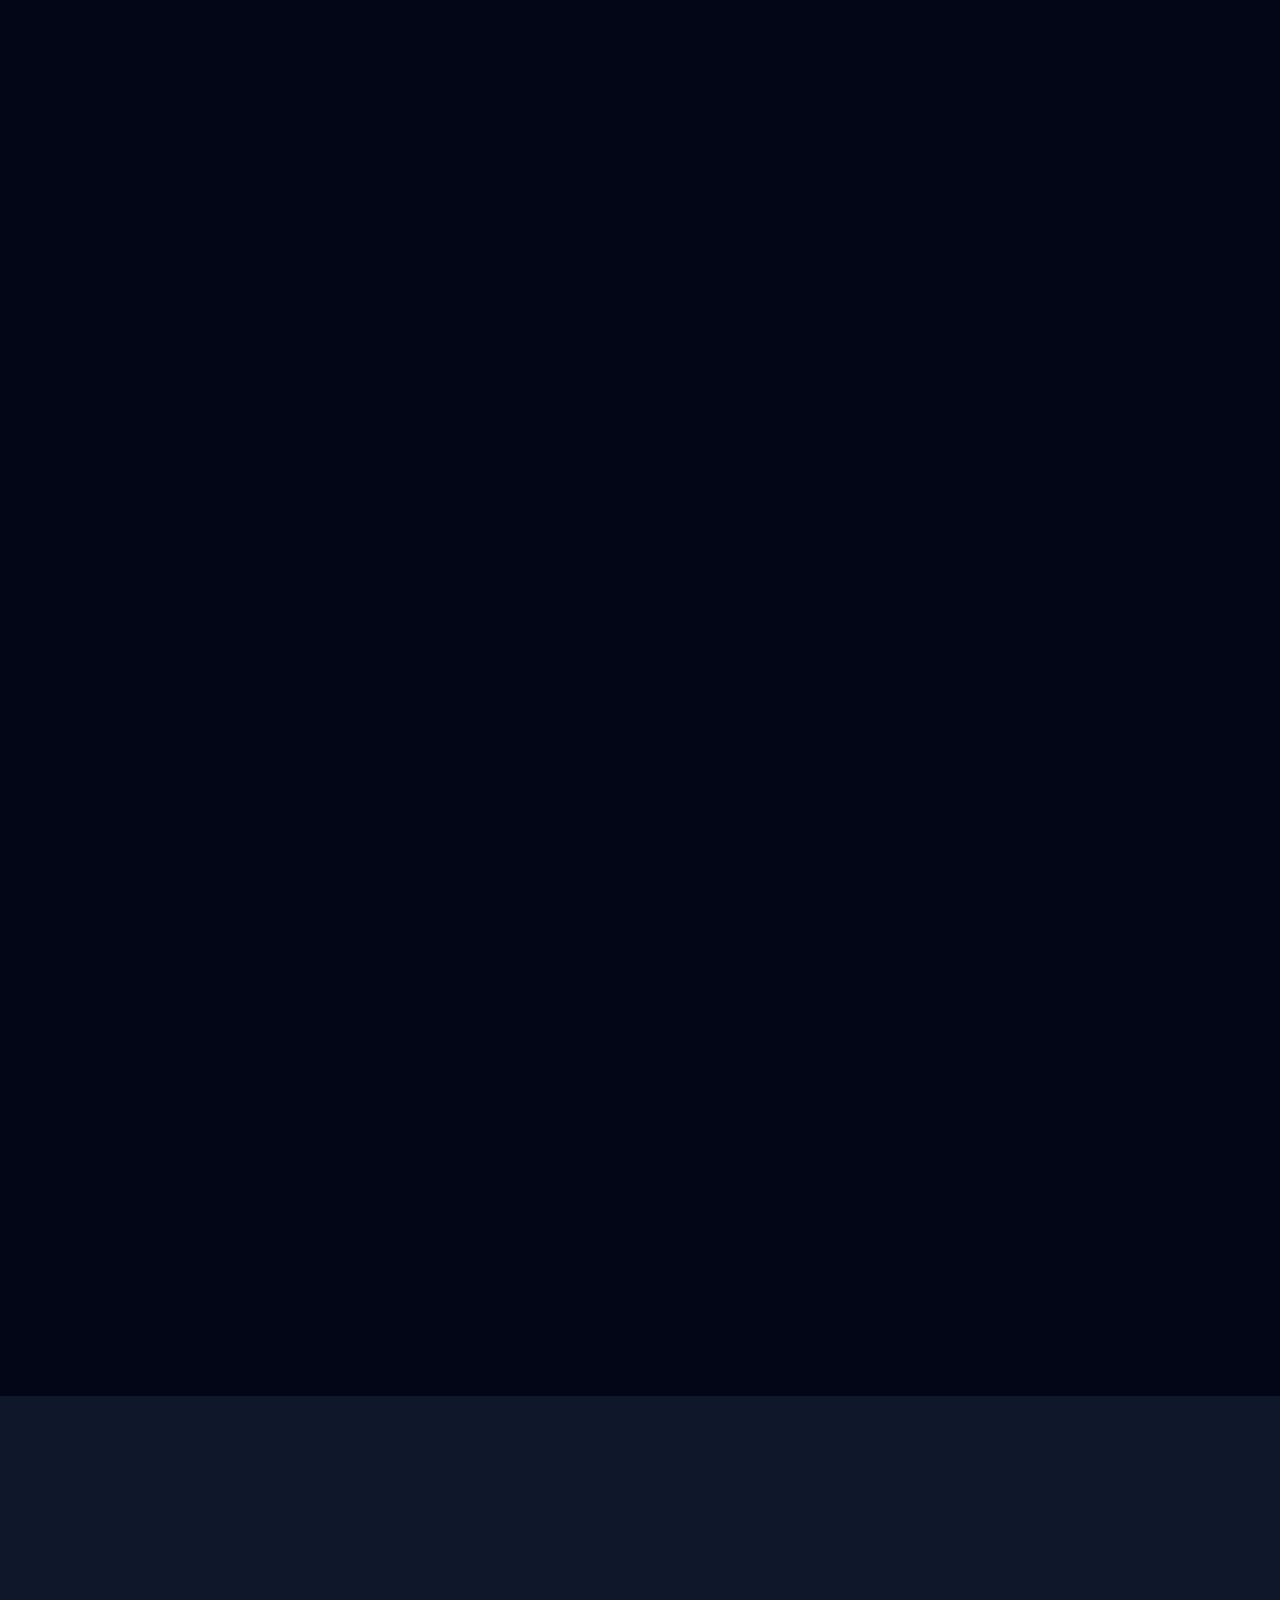
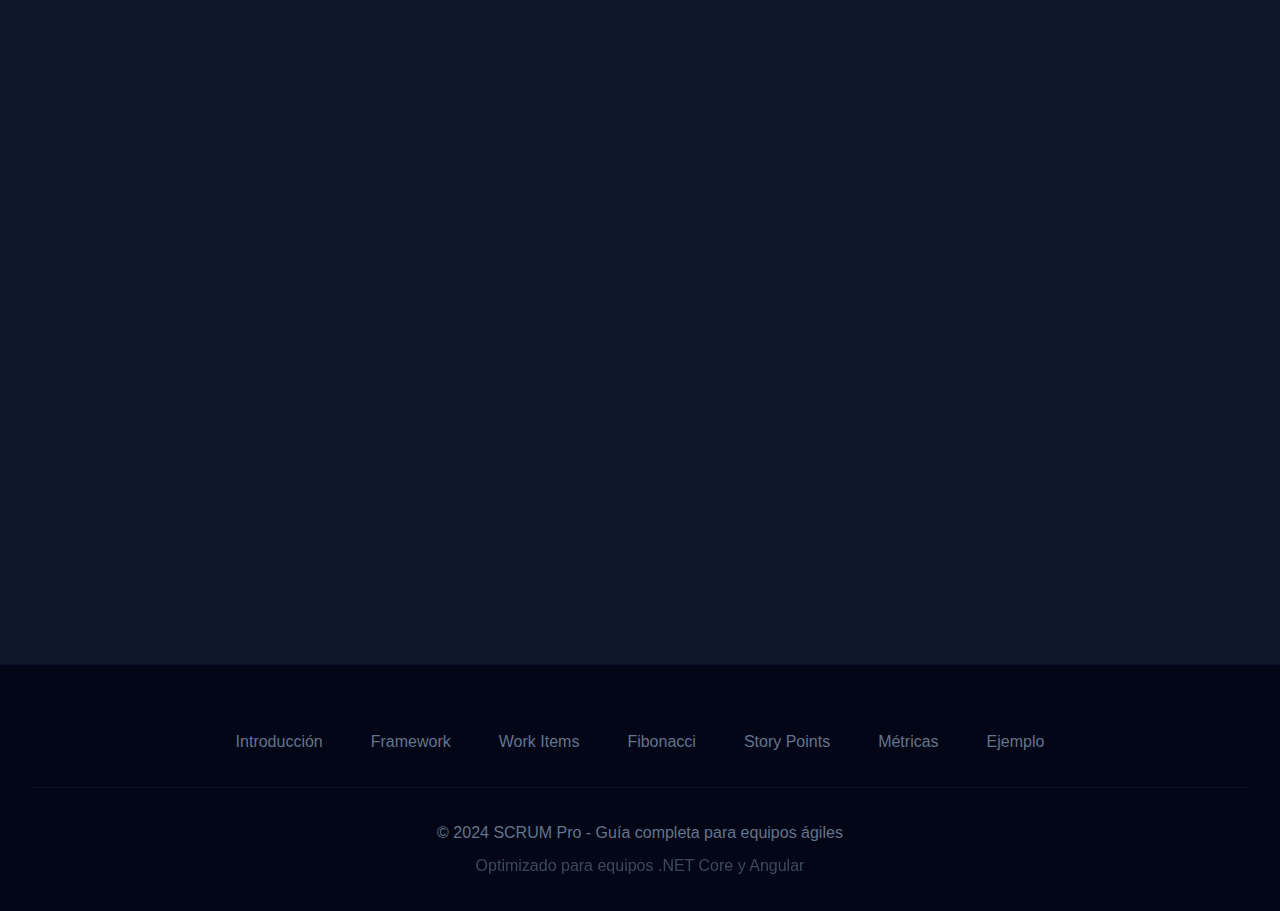
<file: components/scrum-guide-page-backup.html>
<!DOCTYPE html>
<html lang="es">
<head>
    <meta charset="UTF-8">
    <meta name="viewport" content="width=device-width, initial-scale=1.0">
    <title>SCRUM Mastery - Guía Completa para Equipos Ágiles</title>
    <style>
        * {
            margin: 0;
            padding: 0;
            box-sizing: border-box;
        }

        :root {
            --primary: #6366F1;
            --secondary: #EC4899;
            --accent: #10B981;
            --warning: #F59E0B;
            --dark: #0F172A;
            --darker: #020617;
            --light: #F8FAFC;
            --gray: #64748B;
            --gradient-primary: linear-gradient(135deg, #667eea 0%, #764ba2 100%);
            --gradient-secondary: linear-gradient(135deg, #f093fb 0%, #f5576c 100%);
            --gradient-accent: linear-gradient(135deg, #4facfe 0%, #00f2fe 100%);
            --gradient-dark: linear-gradient(180deg, #0F172A 0%, #1E293B 100%);
        }

        body {
            font-family: -apple-system, BlinkMacSystemFont, 'Segoe UI', Roboto, 'Helvetica Neue', sans-serif;
            background: var(--darker);
            color: var(--light);
            overflow-x: hidden;
            line-height: 1.6;
        }

        /* Loading Screen */
        .loader {
            position: fixed;
            top: 0;
            left: 0;
            width: 100%;
            height: 100%;
            background: var(--darker);
            display: flex;
            justify-content: center;
            align-items: center;
            z-index: 10000;
            transition: opacity 0.5s ease;
        }

        .loader.hidden {
            opacity: 0;
            pointer-events: none;
        }

        .loader-content {
            text-align: center;
        }

        .loader-spinner {
            width: 60px;
            height: 60px;
            border: 3px solid rgba(99, 102, 241, 0.1);
            border-top: 3px solid var(--primary);
            border-radius: 50%;
            animation: spin 1s linear infinite;
        }

        @keyframes spin {
            0% { transform: rotate(0deg); }
            100% { transform: rotate(360deg); }
        }

        /* Navigation */
        .nav {
            position: fixed;
            top: 0;
            width: 100%;
            background: rgba(15, 23, 42, 0.9);
            backdrop-filter: blur(20px);
            -webkit-backdrop-filter: blur(20px);
            z-index: 1000;
            transition: all 0.3s cubic-bezier(0.4, 0, 0.2, 1);
        }

        .nav.scrolled {
            background: rgba(15, 23, 42, 0.98);
            box-shadow: 0 10px 30px rgba(0, 0, 0, 0.5);
        }

        .nav-container {
            max-width: 1400px;
            margin: 0 auto;
            padding: 1rem 2rem;
            display: flex;
            justify-content: space-between;
            align-items: center;
        }

        .logo {
            font-size: 1.8rem;
            font-weight: 900;
            background: var(--gradient-primary);
            background-clip: text;
            -webkit-background-clip: text;
            -webkit-text-fill-color: transparent;
            cursor: pointer;
            transition: transform 0.3s ease;
        }

        .logo:hover {
            transform: scale(1.05);
        }

        .nav-menu {
            display: flex;
            gap: 2.5rem;
            list-style: none;
        }

        .nav-link {
            color: var(--light);
            text-decoration: none;
            font-weight: 500;
            position: relative;
            transition: color 0.3s ease;
        }

        .nav-link::after {
            content: '';
            position: absolute;
            bottom: -8px;
            left: 0;
            width: 0;
            height: 2px;
            background: var(--gradient-primary);
            transition: width 0.3s ease;
        }

        .nav-link:hover {
            color: var(--primary);
        }

        .nav-link:hover::after {
            width: 100%;
        }

        .menu-toggle {
            display: none;
            flex-direction: column;
            cursor: pointer;
        }

        .menu-toggle span {
            width: 25px;
            height: 2px;
            background: var(--light);
            margin: 3px 0;
            transition: 0.3s;
        }

        /* Hero Section */
        .hero {
            min-height: 100vh;
            display: flex;
            align-items: center;
            justify-content: center;
            position: relative;
            background: var(--gradient-dark);
            overflow: hidden;
        }

        .hero-bg {
            position: absolute;
            width: 100%;
            height: 100%;
            opacity: 0.1;
            background-image: 
                radial-gradient(circle at 20% 50%, var(--primary) 0%, transparent 50%),
                radial-gradient(circle at 80% 80%, var(--secondary) 0%, transparent 50%),
                radial-gradient(circle at 40% 20%, var(--accent) 0%, transparent 50%);
            animation: bgAnimation 20s ease infinite;
        }

        @keyframes bgAnimation {
            0%, 100% { transform: rotate(0deg) scale(1); }
            50% { transform: rotate(180deg) scale(1.1); }
        }

        .hero-content {
            text-align: center;
            z-index: 2;
            max-width: 1000px;
            padding: 0 2rem;
            animation: fadeInUp 1s ease;
        }

        @keyframes fadeInUp {
            from {
                opacity: 0;
                transform: translateY(30px);
            }
            to {
                opacity: 1;
                transform: translateY(0);
            }
        }

        .hero-title {
            font-size: clamp(3rem, 10vw, 7rem);
            font-weight: 900;
            line-height: 1;
            margin-bottom: 1.5rem;
            background: linear-gradient(45deg, #6366F1, #EC4899, #10B981);
            background-clip: text;
            -webkit-background-clip: text;
            -webkit-text-fill-color: transparent;
            background-size: 200% 200%;
            animation: gradientMove 3s ease infinite;
        }

        @keyframes gradientMove {
            0% { background-position: 0% 50%; }
            50% { background-position: 100% 50%; }
            100% { background-position: 0% 50%; }
        }

        .hero-subtitle {
            font-size: 1.5rem;
            color: var(--gray);
            margin-bottom: 3rem;
            font-weight: 300;
        }

        .hero-cta {
            display: inline-flex;
            align-items: center;
            gap: 0.5rem;
            padding: 1.2rem 3rem;
            background: var(--gradient-primary);
            color: white;
            text-decoration: none;
            border-radius: 50px;
            font-weight: 600;
            font-size: 1.1rem;
            transition: all 0.3s ease;
            position: relative;
            overflow: hidden;
        }

        .hero-cta::before {
            content: '';
            position: absolute;
            top: 0;
            left: -100%;
            width: 100%;
            height: 100%;
            background: rgba(255, 255, 255, 0.2);
            transition: left 0.5s ease;
        }

        .hero-cta:hover {
            transform: translateY(-3px);
            box-shadow: 0 20px 40px rgba(99, 102, 241, 0.3);
        }

        .hero-cta:hover::before {
            left: 100%;
        }

        /* Scroll Indicator */
        .scroll-indicator {
            position: absolute;
            bottom: 30px;
            left: 50%;
            transform: translateX(-50%);
            animation: bounce 2s infinite;
        }

        @keyframes bounce {
            0%, 20%, 50%, 80%, 100% { transform: translateX(-50%) translateY(0); }
            40% { transform: translateX(-50%) translateY(-10px); }
            60% { transform: translateX(-50%) translateY(-5px); }
        }

        /* Section Styles */
        .section {
            padding: 6rem 0;
            position: relative;
        }

        .section:nth-child(odd) {
            background: var(--dark);
        }

        .container {
            max-width: 1400px;
            margin: 0 auto;
            padding: 0 2rem;
        }

        .section-header {
            text-align: center;
            margin-bottom: 4rem;
        }

        .section-title {
            font-size: 3.5rem;
            font-weight: 900;
            margin-bottom: 1rem;
            background: var(--gradient-primary);
            background-clip: text;
            -webkit-background-clip: text;
            -webkit-text-fill-color: transparent;
        }

        .section-subtitle {
            font-size: 1.3rem;
            color: var(--gray);
            max-width: 600px;
            margin: 0 auto;
        }

        /* Grid Layouts */
        .grid {
            display: grid;
            gap: 2rem;
        }

        .grid-2 {
            grid-template-columns: repeat(auto-fit, minmax(500px, 1fr));
        }

        .grid-3 {
            grid-template-columns: repeat(auto-fit, minmax(350px, 1fr));
        }

        .grid-4 {
            grid-template-columns: repeat(auto-fit, minmax(250px, 1fr));
        }

        /* Card Styles */
        .card {
            background: rgba(30, 41, 59, 0.5);
            border: 1px solid rgba(99, 102, 241, 0.1);
            border-radius: 20px;
            padding: 2rem;
            transition: all 0.3s cubic-bezier(0.4, 0, 0.2, 1);
            position: relative;
            overflow: hidden;
        }

        .card::before {
            content: '';
            position: absolute;
            top: 0;
            left: 0;
            right: 0;
            height: 3px;
            background: var(--gradient-primary);
            transform: scaleX(0);
            transition: transform 0.3s ease;
        }

        .card:hover {
            transform: translateY(-10px);
            background: rgba(30, 41, 59, 0.8);
            border-color: rgba(99, 102, 241, 0.3);
            box-shadow: 0 20px 40px rgba(0, 0, 0, 0.3);
        }

        .card:hover::before {
            transform: scaleX(1);
        }

        .card-icon {
            width: 70px;
            height: 70px;
            background: var(--gradient-primary);
            border-radius: 20px;
            display: flex;
            align-items: center;
            justify-content: center;
            font-size: 2rem;
            margin-bottom: 1.5rem;
        }

        .card-title {
            font-size: 1.5rem;
            font-weight: 700;
            margin-bottom: 1rem;
            color: var(--light);
        }

        .card-text {
            color: var(--gray);
            line-height: 1.8;
        }

        /* Interactive Sprint Board */
        .sprint-board {
            background: rgba(30, 41, 59, 0.3);
            border-radius: 20px;
            padding: 2rem;
            margin: 3rem 0;
        }

        .board-columns {
            display: grid;
            grid-template-columns: repeat(4, 1fr);
            gap: 1.5rem;
            margin-top: 2rem;
        }

        .board-column {
            background: rgba(15, 23, 42, 0.5);
            border-radius: 15px;
            padding: 1.5rem;
            min-height: 400px;
        }

        .column-header {
            font-weight: 700;
            margin-bottom: 1rem;
            padding-bottom: 1rem;
            border-bottom: 2px solid rgba(99, 102, 241, 0.3);
        }

        .task-card {
            background: rgba(99, 102, 241, 0.1);
            border: 1px solid rgba(99, 102, 241, 0.2);
            border-radius: 10px;
            padding: 1rem;
            margin-bottom: 1rem;
            cursor: move;
            transition: all 0.3s ease;
        }

        .task-card:hover {
            transform: scale(1.02);
            box-shadow: 0 5px 15px rgba(99, 102, 241, 0.2);
        }

        .task-title {
            font-weight: 600;
            margin-bottom: 0.5rem;
        }

        .task-meta {
            display: flex;
            justify-content: space-between;
            align-items: center;
            margin-top: 0.5rem;
        }

        .story-points {
            background: var(--gradient-primary);
            color: white;
            padding: 0.2rem 0.6rem;
            border-radius: 20px;
            font-size: 0.85rem;
            font-weight: 600;
        }

        .priority {
            padding: 0.2rem 0.6rem;
            border-radius: 20px;
            font-size: 0.85rem;
            font-weight: 600;
        }

        .priority-high {
            background: rgba(239, 68, 68, 0.2);
            color: #EF4444;
        }

        .priority-medium {
            background: rgba(245, 158, 11, 0.2);
            color: #F59E0B;
        }

        .priority-low {
            background: rgba(16, 185, 129, 0.2);
            color: #10B981;
        }

        /* Work Items Hierarchy */
        .hierarchy {
            position: relative;
            padding: 2rem 0;
        }

        .hierarchy-item {
            display: flex;
            align-items: center;
            margin-bottom: 2rem;
            position: relative;
            animation: slideIn 0.5s ease forwards;
            opacity: 0;
        }

        .hierarchy-item:nth-child(1) { animation-delay: 0.1s; }
        .hierarchy-item:nth-child(2) { animation-delay: 0.2s; }
        .hierarchy-item:nth-child(3) { animation-delay: 0.3s; }
        .hierarchy-item:nth-child(4) { animation-delay: 0.4s; }

        @keyframes slideIn {
            to {
                opacity: 1;
                transform: translateX(0);
            }
            from {
                opacity: 0;
                transform: translateX(-30px);
            }
        }

        .hierarchy-icon {
            width: 100px;
            height: 100px;
            background: var(--gradient-primary);
            border-radius: 25px;
            display: flex;
            align-items: center;
            justify-content: center;
            font-size: 2.5rem;
            margin-right: 2rem;
            position: relative;
        }

        .hierarchy-line {
            position: absolute;
            left: 50px;
            top: 100px;
            width: 2px;
            height: 50px;
            background: var(--gradient-primary);
        }

        .hierarchy-content {
            flex: 1;
        }

        .hierarchy-title {
            font-size: 1.8rem;
            font-weight: 700;
            margin-bottom: 0.5rem;
            color: var(--primary);
        }

        .hierarchy-description {
            color: var(--gray);
            margin-bottom: 1rem;
        }

        .hierarchy-example {
            background: rgba(99, 102, 241, 0.1);
            border-left: 3px solid var(--primary);
            padding: 1rem;
            border-radius: 5px;
            font-family: 'Courier New', monospace;
        }

        /* Metrics Dashboard */
        .metrics-dashboard {
            background: rgba(30, 41, 59, 0.3);
            border-radius: 20px;
            padding: 2rem;
            margin: 3rem 0;
        }

        .metrics-grid {
            display: grid;
            grid-template-columns: repeat(auto-fit, minmax(200px, 1fr));
            gap: 2rem;
            margin-top: 2rem;
        }

        .metric-card {
            background: var(--gradient-dark);
            border-radius: 15px;
            padding: 1.5rem;
            text-align: center;
            position: relative;
            overflow: hidden;
        }

        .metric-card::before {
            content: '';
            position: absolute;
            top: -50%;
            left: -50%;
            width: 200%;
            height: 200%;
            background: radial-gradient(circle, rgba(99, 102, 241, 0.1) 0%, transparent 70%);
            animation: pulse 3s ease infinite;
        }

        @keyframes pulse {
            0%, 100% { transform: scale(1); opacity: 0.5; }
            50% { transform: scale(1.1); opacity: 0.3; }
        }

        .metric-value {
            font-size: 3rem;
            font-weight: 900;
            background: var(--gradient-primary);
            background-clip: text;
            -webkit-background-clip: text;
            -webkit-text-fill-color: transparent;
        }

        .metric-label {
            color: var(--gray);
            margin-top: 0.5rem;
            font-size: 0.9rem;
            text-transform: uppercase;
            letter-spacing: 1px;
        }

        .metric-change {
            display: inline-block;
            margin-top: 0.5rem;
            padding: 0.2rem 0.6rem;
            border-radius: 20px;
            font-size: 0.85rem;
            font-weight: 600;
        }

        .metric-up {
            background: rgba(16, 185, 129, 0.2);
            color: #10B981;
        }

        .metric-down {
            background: rgba(239, 68, 68, 0.2);
            color: #EF4444;
        }

        /* Chart Container */
        .chart-container {
            background: rgba(30, 41, 59, 0.3);
            border-radius: 20px;
            padding: 2rem;
            margin: 2rem 0;
            height: 400px;
            position: relative;
        }

        .chart-title {
            font-size: 1.5rem;
            font-weight: 700;
            margin-bottom: 1rem;
        }

        #velocityChart, #burndownChart {
            width: 100%;
            height: 320px;
        }

        /* Example Section */
        .example-container {
            background: linear-gradient(135deg, rgba(99, 102, 241, 0.1) 0%, rgba(236, 72, 153, 0.1) 100%);
            border-radius: 20px;
            padding: 3rem;
            margin: 3rem 0;
        }

        .example-header {
            text-align: center;
            margin-bottom: 3rem;
        }

        .example-tabs {
            display: flex;
            justify-content: center;
            gap: 1rem;
            margin-bottom: 3rem;
            flex-wrap: wrap;
        }

        .tab-button {
            padding: 0.8rem 2rem;
            background: rgba(30, 41, 59, 0.5);
            border: 1px solid rgba(99, 102, 241, 0.2);
            border-radius: 50px;
            color: var(--light);
            cursor: pointer;
            transition: all 0.3s ease;
            font-weight: 600;
        }

        .tab-button.active {
            background: var(--gradient-primary);
            border-color: transparent;
        }

        .tab-content {
            display: none;
            animation: fadeIn 0.5s ease;
        }

        .tab-content.active {
            display: block;
        }

        @keyframes fadeIn {
            from { opacity: 0; }
            to { opacity: 1; }
        }

        .code-block {
            background: var(--darker);
            border-radius: 10px;
            padding: 1.5rem;
            margin: 1rem 0;
            overflow-x: auto;
        }

        .code-block pre {
            color: #E2E8F0;
            font-family: 'Courier New', monospace;
            font-size: 0.9rem;
            line-height: 1.6;
        }

        .code-block .comment {
            color: #64748B;
        }

        .code-block .keyword {
            color: #C084FC;
        }

        .code-block .string {
            color: #86EFAC;
        }

        .code-block .function {
            color: #60A5FA;
        }

        /* Timeline */
        .timeline {
            position: relative;
            padding: 2rem 0;
        }

        .timeline::before {
            content: '';
            position: absolute;
            left: 50%;
            top: 0;
            bottom: 0;
            width: 2px;
            background: var(--gradient-primary);
            transform: translateX(-50%);
        }

        .timeline-item {
            display: flex;
            justify-content: space-between;
            align-items: center;
            margin-bottom: 4rem;
            position: relative;
        }

        .timeline-item:nth-child(odd) .timeline-content {
            margin-right: auto;
            margin-left: 0;
        }

        .timeline-item:nth-child(even) .timeline-content {
            margin-left: auto;
            margin-right: 0;
        }

        .timeline-marker {
            position: absolute;
            left: 50%;
            transform: translateX(-50%);
            width: 30px;
            height: 30px;
            background: var(--gradient-primary);
            border-radius: 50%;
            display: flex;
            align-items: center;
            justify-content: center;
            z-index: 1;
        }

        .timeline-content {
            width: 45%;
            background: rgba(30, 41, 59, 0.5);
            border-radius: 15px;
            padding: 1.5rem;
            transition: all 0.3s ease;
        }

        .timeline-content:hover {
            transform: scale(1.05);
            background: rgba(30, 41, 59, 0.8);
        }

        .timeline-date {
            color: var(--primary);
            font-weight: 600;
            margin-bottom: 0.5rem;
        }

        .timeline-title {
            font-size: 1.3rem;
            font-weight: 700;
            margin-bottom: 0.5rem;
        }

        /* Footer */
        footer {
            background: var(--darker);
            padding: 4rem 0 2rem;
            border-top: 1px solid rgba(99, 102, 241, 0.1);
        }

        .footer-content {
            max-width: 1400px;
            margin: 0 auto;
            padding: 0 2rem;
            text-align: center;
        }

        .footer-links {
            display: flex;
            justify-content: center;
            gap: 3rem;
            margin-bottom: 2rem;
            flex-wrap: wrap;
        }

        .footer-link {
            color: var(--gray);
            text-decoration: none;
            transition: color 0.3s ease;
        }

        .footer-link:hover {
            color: var(--primary);
        }

        .footer-bottom {
            margin-top: 2rem;
            padding-top: 2rem;
            border-top: 1px solid rgba(99, 102, 241, 0.1);
            color: var(--gray);
        }

        /* Responsive */
        @media (max-width: 768px) {
            .nav-menu {
                display: none;
            }

            .menu-toggle {
                display: flex;
            }

            .hero-title {
                font-size: 3rem;
            }

            .section-title {
                font-size: 2.5rem;
            }

            .grid-2, .grid-3, .grid-4 {
                grid-template-columns: 1fr;
            }

            .board-columns {
                grid-template-columns: 1fr;
            }

            .timeline::before {
                left: 30px;
            }

            .timeline-item {
                flex-direction: column;
                align-items: flex-start;
            }

            .timeline-marker {
                left: 30px;
            }

            .timeline-content {
                width: calc(100% - 60px);
                margin-left: 60px !important;
            }

            .hierarchy-item {
                flex-direction: column;
                text-align: center;
            }

            .hierarchy-icon {
                margin-right: 0;
                margin-bottom: 1rem;
            }

            .hierarchy-line {
                display: none;
            }
        }

        /* Scroll reveal animations */
        .reveal {
            opacity: 0;
            transform: translateY(50px);
            transition: all 0.8s ease;
        }

        .reveal.active {
            opacity: 1;
            transform: translateY(0);
        }
    </style>
</head>
<body>
    <!-- Loader -->
    <div class="loader" id="loader">
        <div class="loader-content">
            <div class="loader-spinner"></div>
            <p style="margin-top: 1rem; color: var(--gray);">Cargando experiencia Scrum...</p>
        </div>
    </div>

    <!-- Navigation -->
    <nav class="nav" id="navbar">
        <div class="nav-container">
            <div class="logo">SCRUM Pro</div>
            <ul class="nav-menu">
                <li><a href="#intro" class="nav-link">Introducción</a></li>
                <li><a href="#framework" class="nav-link">Framework</a></li>
                <li><a href="#workitems" class="nav-link">Work Items</a></li>
                <li><a href="#fibonacci" class="nav-link">Fibonacci</a></li>
                <li><a href="#storypoints" class="nav-link">Story Points</a></li>
                <li><a href="#metricas" class="nav-link">Métricas</a></li>
                <li><a href="#ejemplo" class="nav-link">Ejemplo</a></li>
                <li><a href="#herramientas" class="nav-link">Herramientas</a></li>
            </ul>
            <div class="menu-toggle" id="menuToggle">
                <span></span>
                <span></span>
                <span></span>
            </div>
        </div>
    </nav>

    <!-- Hero Section -->
    <section class="hero">
        <div class="hero-bg"></div>
        <div class="hero-content">
            <h1 class="hero-title">SCRUM</h1>
            <p class="hero-subtitle">Framework ágil para equipos de alto rendimiento</p>
            <a href="#intro" class="hero-cta">
                Comenzar el viaje
                <span>→</span>
            </a>
        </div>
        <div class="scroll-indicator">
            <svg width="30" height="30" viewBox="0 0 30 30" fill="none">
                <path d="M15 20L9 14L10.4 12.6L15 17.2L19.6 12.6L21 14L15 20Z" fill="white" opacity="0.5"/>
            </svg>
        </div>
    </section>

    <!-- Introduction Section -->
    <section id="intro" class="section">
        <div class="container">
            <div class="section-header reveal">
                <h2 class="section-title">¿Qué es SCRUM?</h2>
                <p class="section-subtitle">Un framework ágil que transforma la manera en que los equipos entregan valor</p>
            </div>
            
            <div class="grid grid-3 reveal">
                <div class="card">
                    <div class="card-icon">🚀</div>
                    <h3 class="card-title">Entrega Incremental</h3>
                    <p class="card-text">Entrega valor funcional al final de cada Sprint, permitiendo feedback temprano y continuo del cliente.</p>
                </div>
                <div class="card">
                    <div class="card-icon">🔄</div>
                    <h3 class="card-title">Iterativo y Adaptativo</h3>
                    <p class="card-text">Ciclos cortos de 2-4 semanas que permiten ajustar el rumbo basándose en el aprendizaje y cambios del mercado.</p>
                </div>
                <div class="card">
                    <div class="card-icon">👥</div>
                    <h3 class="card-title">Equipos Auto-organizados</h3>
                    <p class="card-text">Equipos empoderados que toman decisiones sobre cómo realizar el trabajo, fomentando la innovación y ownership.</p>
                </div>
            </div>

            <div class="metrics-dashboard reveal">
                <h3 style="text-align: center; margin-bottom: 2rem; font-size: 2rem;">Beneficios Comprobados</h3>
                <div class="metrics-grid">
                    <div class="metric-card">
                        <div class="metric-value">87%</div>
                        <div class="metric-label">Mayor Productividad</div>
                        <span class="metric-change metric-up">↑ 15% vs Waterfall</span>
                    </div>
                    <div class="metric-card">
                        <div class="metric-value">3x</div>
                        <div class="metric-label">Velocidad de Entrega</div>
                        <span class="metric-change metric-up">↑ Más rápido</span>
                    </div>
                    <div class="metric-card">
                        <div class="metric-value">92%</div>
                        <div class="metric-label">Satisfacción Cliente</div>
                        <span class="metric-change metric-up">↑ 8% este año</span>
                    </div>
                    <div class="metric-card">
                        <div class="metric-value">45%</div>
                        <div class="metric-label">Menos Defectos</div>
                        <span class="metric-change metric-up">↓ En producción</span>
                    </div>
                </div>
            </div>
        </div>
    </section>

    <!-- Framework Section -->
    <section id="framework" class="section">
        <div class="container">
            <div class="section-header reveal">
                <h2 class="section-title">El Framework SCRUM</h2>
                <p class="section-subtitle">Los pilares fundamentales que sostienen la metodología</p>
            </div>

            <div class="grid grid-2 reveal">
                <div class="card">
                    <div class="card-icon">👑</div>
                    <h3 class="card-title">Roles del Equipo</h3>
                    <div style="margin-top: 1.5rem;">
                        <div style="margin-bottom: 1.5rem; padding: 1rem; background: rgba(99, 102, 241, 0.1); border-radius: 10px;">
                            <h4 style="color: var(--primary); margin-bottom: 0.5rem;">Product Owner</h4>
                            <p class="card-text">Maximiza el valor del producto. Define y prioriza el Product Backlog. Es la voz del cliente y stakeholders.</p>
                        </div>
                        <div style="margin-bottom: 1.5rem; padding: 1rem; background: rgba(236, 72, 153, 0.1); border-radius: 10px;">
                            <h4 style="color: var(--secondary); margin-bottom: 0.5rem;">Scrum Master</h4>
                            <p class="card-text">Facilita el proceso Scrum. Elimina impedimentos. Coach del equipo en prácticas ágiles.</p>
                        </div>
                        <div style="padding: 1rem; background: rgba(16, 185, 129, 0.1); border-radius: 10px;">
                            <h4 style="color: var(--accent); margin-bottom: 0.5rem;">Development Team</h4>
                            <p class="card-text">3-9 profesionales cross-funcionales. Auto-organizados. Responsables de entregar el incremento.</p>
                        </div>
                    </div>
                </div>

                <div class="card">
                    <div class="card-icon">📅</div>
                    <h3 class="card-title">Eventos SCRUM</h3>
                    <div style="margin-top: 1.5rem;">
                        <div style="margin-bottom: 1.5rem; padding: 1rem; background: rgba(99, 102, 241, 0.1); border-radius: 10px;">
                            <h4 style="color: var(--primary); margin-bottom: 0.5rem;">Sprint Planning</h4>
                            <p class="card-text">Máximo 8 horas para Sprint de 4 semanas. Define el Sprint Goal y selecciona items del backlog.</p>
                        </div>
                        <div style="margin-bottom: 1.5rem; padding: 1rem; background: rgba(236, 72, 153, 0.1); border-radius: 10px;">
                            <h4 style="color: var(--secondary); margin-bottom: 0.5rem;">Daily Scrum</h4>
                            <p class="card-text">15 minutos diarios. Sincronización del equipo. ¿Qué hice ayer? ¿Qué haré hoy? ¿Impedimentos?</p>
                        </div>
                        <div style="margin-bottom: 1.5rem; padding: 1rem; background: rgba(16, 185, 129, 0.1); border-radius: 10px;">
                            <h4 style="color: var(--accent); margin-bottom: 0.5rem;">Sprint Review</h4>
                            <p class="card-text">Máximo 4 horas. Demostración del incremento. Feedback de stakeholders.</p>
                        </div>
                        <div style="padding: 1rem; background: rgba(245, 158, 11, 0.1); border-radius: 10px;">
                            <h4 style="color: var(--warning); margin-bottom: 0.5rem;">Sprint Retrospective</h4>
                            <p class="card-text">Máximo 3 horas. Inspección del proceso. Plan de mejora continua.</p>
                        </div>
                    </div>
                </div>
            </div>

            <!-- Interactive Sprint Board -->
            <div class="sprint-board reveal">
                <h3 style="text-align: center; margin-bottom: 1rem; font-size: 2rem;">Sprint Board Interactivo</h3>
                <p style="text-align: center; color: var(--gray); margin-bottom: 2rem;">Visualización del flujo de trabajo en un Sprint típico</p>
                <div class="board-columns">
                    <div class="board-column">
                        <div class="column-header">📋 Backlog</div>
                        <div class="task-card">
                            <div class="task-title">Implementar Login OAuth</div>
                            <div class="task-meta">
                                <span class="story-points">8 SP</span>
                                <span class="priority priority-high">Alta</span>
                            </div>
                        </div>
                        <div class="task-card">
                            <div class="task-title">API de Productos</div>
                            <div class="task-meta">
                                <span class="story-points">5 SP</span>
                                <span class="priority priority-medium">Media</span>
                            </div>
                        </div>
                    </div>
                    <div class="board-column">
                        <div class="column-header">🚧 En Progreso</div>
                        <div class="task-card">
                            <div class="task-title">Componente Angular Cart</div>
                            <div class="task-meta">
                                <span class="story-points">3 SP</span>
                                <span class="priority priority-high">Alta</span>
                            </div>
                        </div>
                    </div>
                    <div class="board-column">
                        <div class="column-header">🔍 En Revisión</div>
                        <div class="task-card">
                            <div class="task-title">Validaciones Frontend</div>
                            <div class="task-meta">
                                <span class="story-points">2 SP</span>
                                <span class="priority priority-medium">Media</span>
                            </div>
                        </div>
                    </div>
                    <div class="board-column">
                        <div class="column-header">✅ Completado</div>
                        <div class="task-card">
                            <div class="task-title">Setup .NET Core API</div>
                            <div class="task-meta">
                                <span class="story-points">3 SP</span>
                                <span class="priority priority-low">Baja</span>
                            </div>
                        </div>
                        <div class="task-card">
                            <div class="task-title">Configurar CI/CD</div>
                            <div class="task-meta">
                                <span class="story-points">5 SP</span>
                                <span class="priority priority-high">Alta</span>
                            </div>
                        </div>
                    </div>
                </div>
            </div>
        </div>
    </section>

    <!-- Work Items Section -->
    <section id="workitems" class="section">
        <div class="container">
            <div class="section-header reveal">
                <h2 class="section-title">Jerarquía de Work Items</h2>
                <p class="section-subtitle">Cómo organizamos y estructuramos el trabajo en SCRUM</p>
            </div>

            <div class="hierarchy reveal">
                <div class="hierarchy-item">
                    <div class="hierarchy-icon">
                        🏔️
                        <div class="hierarchy-line"></div>
                    </div>
                    <div class="hierarchy-content">
                        <h3 class="hierarchy-title">Epic</h3>
                        <p class="hierarchy-description">
                            Gran iniciativa estratégica que puede durar varios meses. Representa un objetivo de negocio significativo que se descompone en features más pequeñas.
                        </p>
                        <div class="hierarchy-example">
                            <strong>Ejemplo:</strong> "Plataforma de E-commerce Completa"<br>
                            <strong>Duración:</strong> 3-6 meses<br>
                            <strong>Valor de Negocio:</strong> Muy Alto (100+ puntos)<br>
                            <strong>Incluye:</strong> Catálogo, Carrito, Pagos, Envíos, Admin Panel
                        </div>
                    </div>
                </div>

                <div class="hierarchy-item">
                    <div class="hierarchy-icon">
                        ⭐
                        <div class="hierarchy-line"></div>
                    </div>
                    <div class="hierarchy-content">
                        <h3 class="hierarchy-title">Feature</h3>
                        <p class="hierarchy-description">
                            Funcionalidad específica que aporta valor directo al usuario. Puede completarse en uno o varios sprints.
                        </p>
                        <div class="hierarchy-example">
                            <strong>Ejemplo:</strong> "Sistema de Carrito de Compras"<br>
                            <strong>Duración:</strong> 2-3 sprints<br>
                            <strong>Story Points:</strong> 34 puntos<br>
                            <strong>Componentes:</strong> Añadir items, actualizar cantidad, calcular total
                        </div>
                    </div>
                </div>

                <div class="hierarchy-item">
                    <div class="hierarchy-icon">
                        📝
                        <div class="hierarchy-line"></div>
                    </div>
                    <div class="hierarchy-content">
                        <h3 class="hierarchy-title">User Story</h3>
                        <p class="hierarchy-description">
                            Descripción de funcionalidad desde la perspectiva del usuario, siguiendo el formato: "Como [usuario], quiero [acción] para [beneficio]"
                        </p>
                        <div class="hierarchy-example">
                            <strong>Ejemplo:</strong> "Como cliente, quiero añadir productos al carrito para comprarlos después"<br>
                            <strong>Story Points:</strong> 8 puntos<br>
                            <strong>Criterios de Aceptación:</strong><br>
                            • Botón "Añadir al carrito" visible<br>
                            • Confirmación visual al añadir<br>
                            • Contador actualizado en navbar
                        </div>
                    </div>
                </div>

                <div class="hierarchy-item">
                    <div class="hierarchy-icon">✅</div>
                    <div class="hierarchy-content">
                        <h3 class="hierarchy-title">Task</h3>
                        <p class="hierarchy-description">
                            Trabajo técnico específico necesario para completar una User Story. Debe ser completable en menos de un día.
                        </p>
                        <div class="hierarchy-example">
                            <strong>Ejemplos de Tasks:</strong><br>
                            • "Crear modelo CartItem en .NET Core" (2 horas)<br>
                            • "Implementar servicio AddToCart en Angular" (4 horas)<br>
                            • "Escribir unit tests para CartService" (3 horas)<br>
                            • "Configurar Redis para cache de carrito" (2 horas)
                        </div>
                    </div>
                </div>
            </div>
        </div>
    </section>

<!-- Fibonacci Foundation Section -->
    <section id="fibonacci" class="section">
        <div class="container">
            <div class="section-header reveal">
                <h2 class="section-title">¿Por qué Fibonacci?</h2>
                <p class="section-subtitle">La ciencia detrás de la estimación no lineal en desarrollo ágil</p>
            </div>

            <div class="grid grid-2 reveal">
                <div class="card">
                    <div class="card-icon">🧮</div>
                    <h3 class="card-title">Base Matemática</h3>
                    <div style="margin-top: 1.5rem;">
                        <div style="margin-bottom: 1.5rem; padding: 1rem; background: rgba(99, 102, 241, 0.1); border-radius: 10px;">
                            <h4 style="color: var(--primary); margin-bottom: 0.5rem;">Secuencia de Fibonacci</h4>
                            <p class="card-text">Cada número = suma de los dos anteriores:<br>
                            <strong>0, 1, 1, 2, 3, 5, 8, 13, 21, 34, 55...</strong></p>
                        </div>
                        <div style="margin-bottom: 1.5rem; padding: 1rem; background: rgba(236, 72, 153, 0.1); border-radius: 10px;">
                            <h4 style="color: var(--secondary); margin-bottom: 0.5rem;">Proporción Áurea</h4>
                            <p class="card-text">La relación entre números consecutivos tiende a <strong>φ ≈ 1.618</strong><br>
                            Ejemplo: 21/13 = 1.615... ≈ φ</p>
                        </div>
                        <div style="padding: 1rem; background: rgba(16, 185, 129, 0.1); border-radius: 10px;">
                            <h4 style="color: var(--accent); margin-bottom: 0.5rem;">Crecimiento Exponencial</h4>
                            <p class="card-text">Los gaps aumentan progresivamente, reflejando la <strong>incertidumbre creciente</strong> en tareas más complejas.</p>
                        </div>
                    </div>
                </div>

                <div class="card">
                    <div class="card-icon">🧠</div>
                    <h3 class="card-title">Ventajas Psicológicas</h3>
                    <div style="margin-top: 1.5rem;">
                        <div style="margin-bottom: 1.5rem; padding: 1rem; background: rgba(245, 158, 11, 0.1); border-radius: 10px;">
                            <h4 style="color: var(--warning); margin-bottom: 0.5rem;">Evita Falsa Precisión</h4>
                            <p class="card-text">No existe diferencia real entre 6 y 7 horas. Fibonacci fuerza decisiones más claras: <strong>¿Es 5 o 8?</strong></p>
                        </div>
                        <div style="margin-bottom: 1.5rem; padding: 1rem; background: rgba(99, 102, 241, 0.1); border-radius: 10px;">
                            <h4 style="color: var(--primary); margin-bottom: 0.5rem;">Facilita Consenso</h4>
                            <p class="card-text">Menos opciones = discusiones más enfocadas. El equipo converge más rápido hacia acuerdos.</p>
                        </div>
                        <div style="padding: 1rem; background: rgba(236, 72, 153, 0.1); border-radius: 10px;">
                            <h4 style="color: var(--secondary); margin-bottom: 0.5rem;">Refleja Incertidumbre Natural</h4>
                            <p class="card-text">Tareas simples = estimación precisa (1,2,3)<br>
                            Tareas complejas = mayor incertidumbre (13,21,34)</p>
                        </div>
                    </div>
                </div>
            </div>

            <div class="example-container reveal">
                <div class="example-header">
                    <h3 style="font-size: 1.8rem; margin-bottom: 1rem;">Fibonacci vs Escalas Lineales</h3>
                </div>
                
                <div class="grid grid-2">
                    <div style="padding: 2rem; background: rgba(239, 68, 68, 0.1); border-radius: 15px; border-left: 4px solid #EF4444;">
                        <h4 style="color: #EF4444; margin-bottom: 1rem;">❌ Escala Lineal (1,2,3,4,5,6,7,8,9,10)</h4>
                        <ul style="color: var(--gray); list-style: none; padding: 0;">
                            <li style="margin-bottom: 0.8rem;">• <strong>Falsa precisión:</strong> ¿Realmente hay diferencia entre 6 y 7?</li>
                            <li style="margin-bottom: 0.8rem;">• <strong>Debates eternos:</strong> "¿Es 4 o 5?" vs "¿Es 3 o 5?"</li>
                            <li style="margin-bottom: 0.8rem;">• <strong>Sobreconfianza:</strong> Estimaciones muy específicas en tareas inciertas</li>
                            <li style="margin-bottom: 0.8rem;">• <strong>Análisis parálisis:</strong> Demasiadas opciones ralentizan decisiones</li>
                        </ul>
                    </div>
                    
                    <div style="padding: 2rem; background: rgba(16, 185, 129, 0.1); border-radius: 15px; border-left: 4px solid #10B981;">
                        <h4 style="color: #10B981; margin-bottom: 1rem;">✅ Escala Fibonacci (1,2,3,5,8,13,21)</h4>
                        <ul style="color: var(--gray); list-style: none; padding: 0;">
                            <li style="margin-bottom: 0.8rem;">• <strong>Decisiones claras:</strong> Gaps naturales facilitan elección</li>
                            <li style="margin-bottom: 0.8rem;">• <strong>Consenso rápido:</strong> Menos opciones = menos discusión</li>
                            <li style="margin-bottom: 0.8rem;">• <strong>Incertidumbre honesta:</strong> Refleja la realidad del desarrollo</li>
                            <li style="margin-bottom: 0.8rem;">• <strong>Enfoque en valor:</strong> Menos tiempo estimando, más desarrollando</li>
                        </ul>
                    </div>
                </div>
            </div>

            <div class="metrics-dashboard reveal">
                <h3 style="text-align: center; margin-bottom: 2rem; font-size: 2rem;">Impacto Medible de Fibonacci</h3>
                <div class="metrics-grid">
                    <div class="metric-card">
                        <div class="metric-value">47%</div>
                        <div class="metric-label">Menos Tiempo Estimando</div>
                        <span class="metric-change metric-up">↓ vs escalas lineales</span>
                    </div>
                    <div class="metric-card">
                        <div class="metric-value">23%</div>
                        <div class="metric-label">Mayor Accuracy</div>
                        <span class="metric-change metric-up">↑ Precisión estimaciones</span>
                    </div>
                    <div class="metric-card">
                        <div class="metric-value">89%</div>
                        <div class="metric-label">Consenso en Planning</div>
                        <span class="metric-change metric-up">↑ Acuerdos rápidos</span>
                    </div>
                    <div class="metric-card">
                        <div class="metric-value">34%</div>
                        <div class="metric-label">Menos Re-estimación</div>
                        <span class="metric-change metric-up">↓ Cambios posteriores</span>
                    </div>
                </div>
            </div>

            <div style="margin-top: 3rem; padding: 2rem; background: linear-gradient(135deg, rgba(99, 102, 241, 0.1) 0%, rgba(16, 185, 129, 0.1) 100%); border-radius: 20px;" class="reveal">
                <h3 style="text-align: center; margin-bottom: 2rem; font-size: 1.8rem;">Principio Fundamental</h3>
                <div style="text-align: center; font-size: 1.2rem; line-height: 1.8;">
                    <p style="margin-bottom: 1.5rem; color: var(--gray);">
                        "La precisión de una estimación debe ser <strong>inversamente proporcional</strong> a la complejidad de la tarea"
                    </p>
                    <div style="display: grid; grid-template-columns: repeat(auto-fit, minmax(200px, 1fr)); gap: 1rem; margin-top: 2rem;">
                        <div style="padding: 1rem; background: rgba(16, 185, 129, 0.2); border-radius: 10px;">
                            <strong style="color: #10B981;">Tareas Simples</strong><br>
                            <span style="color: var(--gray);">Alta precisión → 1, 2, 3</span>
                        </div>
                        <div style="padding: 1rem; background: rgba(245, 158, 11, 0.2); border-radius: 10px;">
                            <strong style="color: #F59E0B;">Tareas Complejas</strong><br>
                            <span style="color: var(--gray);">Baja precisión → 13, 21, 34</span>
                        </div>
                    </div>
                </div>
            </div>
        </div>
    </section>

<!-- Story Points Reference Section -->
    <section id="storypoints" class="section">
        <div class="container">
            <div class="section-header reveal">
                <h2 class="section-title">Referencia de Story Points</h2>
                <p class="section-subtitle">Ejemplos prácticos para estimación con .NET y Angular (máximo 21 SP)</p>
            </div>

            <div class="grid grid-2 reveal">
                <div class="card">
                    <div class="card-icon">🎯</div>
                    <h3 class="card-title">1-3 Story Points</h3>
                    <div style="margin-top: 1.5rem;">
                        <div style="margin-bottom: 1rem; padding: 1rem; background: rgba(16, 185, 129, 0.1); border-radius: 10px;">
                            <h4 style="color: var(--accent); margin-bottom: 0.5rem;">1 SP - Trivial</h4>
                            <p class="card-text">• Cambiar un texto en la UI<br>
                            • Actualizar una constante<br>
                            • Corregir un typo<br>
                            • Cambiar color de botón</p>
                        </div>
                        <div style="margin-bottom: 1rem; padding: 1rem; background: rgba(16, 185, 129, 0.1); border-radius: 10px;">
                            <h4 style="color: var(--accent); margin-bottom: 0.5rem;">2 SP - Muy Simple</h4>
                            <p class="card-text">• Validación required a campo<br>
                            • Pipe simple en Angular<br>
                            • Endpoint GET básico .NET<br>
                            • Ocultar/mostrar elemento</p>
                        </div>
                        <div style="padding: 1rem; background: rgba(16, 185, 129, 0.1); border-radius: 10px;">
                            <h4 style="color: var(--accent); margin-bottom: 0.5rem;">3 SP - Simple</h4>
                            <p class="card-text">• Formulario con 3-4 campos<br>
                            • Paginación en tabla<br>
                            • Agregar logging<br>
                            • Componente loading spinner</p>
                        </div>
                    </div>
                </div>

                <div class="card">
                    <div class="card-icon">⚡</div>
                    <h3 class="card-title">5-8 Story Points</h3>
                    <div style="margin-top: 1.5rem;">
                        <div style="margin-bottom: 1rem; padding: 1rem; background: rgba(245, 158, 11, 0.1); border-radius: 10px;">
                            <h4 style="color: var(--warning); margin-bottom: 0.5rem;">5 SP - Mediano</h4>
                            <p class="card-text">• CRUD completo entidad simple<br>
                            • Autenticación JWT Angular<br>
                            • Reporte con filtros básicos<br>
                            • Validaciones complejas</p>
                        </div>
                        <div style="padding: 1rem; background: rgba(236, 72, 153, 0.1); border-radius: 10px;">
                            <h4 style="color: var(--secondary); margin-bottom: 0.5rem;">8 SP - Complejo</h4>
                            <p class="card-text">• Upload archivos con preview<br>
                            • Dashboard con gráficos<br>
                            • Integración API externa<br>
                            • Notificaciones tiempo real</p>
                        </div>
                    </div>
                </div>
            </div>

            <div class="grid grid-2 reveal">
                <div class="card">
                    <div class="card-icon">🔥</div>
                    <h3 class="card-title">13 Story Points</h3>
                    <div style="margin-top: 1.5rem;">
                        <div style="padding: 1rem; background: rgba(99, 102, 241, 0.1); border-radius: 10px;">
                            <h4 style="color: var(--primary); margin-bottom: 0.5rem;">Tareas Muy Complejas</h4>
                            <p class="card-text">• Migrar módulo Angular 15 → 17<br>
                            • Sistema permisos granular<br>
                            • Wizard multi-paso complejo<br>
                            • Refactorizar BD arquitectura</p>
                        </div>
                    </div>
                </div>

                <div class="card">
                    <div class="card-icon">🚀</div>
                    <h3 class="card-title">21 Story Points</h3>
                    <div style="margin-top: 1.5rem;">
                        <div style="padding: 1rem; background: rgba(239, 68, 68, 0.1); border-radius: 10px;">
                            <h4 style="color: #EF4444; margin-bottom: 0.5rem;">Épicas (Máximo Permitido)</h4>
                            <p class="card-text">• Implementar i18n completa<br>
                            • Sistema reportes dinámicos<br>
                            • Migrar a Identity Server<br>
                            • PWA con offline capabilities</p>
                        </div>
                        <div style="margin-top: 1rem; padding: 1rem; background: rgba(239, 68, 68, 0.2); border-radius: 10px; border-left: 3px solid #EF4444;">
                            <p style="color: #EF4444; font-weight: 600; margin: 0;">
                                ⚠️ Regla: Si una tarea requiere >21 SP, debe dividirse obligatoriamente
                            </p>
                        </div>
                    </div>
                </div>
            </div>

            <div class="example-container reveal">
                <div class="example-header">
                    <h3 style="font-size: 1.8rem; margin-bottom: 1rem;">Consejos para Estimación</h3>
                </div>
                <div class="grid grid-3">
                    <div style="padding: 1.5rem; background: rgba(30, 41, 59, 0.5); border-radius: 15px;">
                        <h4 style="color: var(--primary); margin-bottom: 1rem;">🎲 Planning Poker</h4>
                        <p>Cada miembro del equipo vota simultáneamente con cartas. Se discuten las diferencias hasta llegar a consenso.</p>
                    </div>
                    <div style="padding: 1.5rem; background: rgba(30, 41, 59, 0.5); border-radius: 15px;">
                        <h4 style="color: var(--secondary); margin-bottom: 1rem;">📊 Referencia Relativa</h4>
                        <p>Comparar con tareas similares completadas anteriormente. "Esta tarea es similar a X que era 5 SP".</p>
                    </div>
                    <div style="padding: 1.5rem; background: rgba(30, 41, 59, 0.5); border-radius: 15px;">
                        <h4 style="color: var(--accent); margin-bottom: 1rem;">🔍 Factores a Considerar</h4>
                        <p>Complejidad técnica, incertidumbre, esfuerzo requerido, y riesgos potenciales.</p>
                    </div>
                </div>
            </div>
        </div>
    </section>

    <!-- Metrics Section -->
    <section id="metricas" class="section">
        <div class="container">
            <div class="section-header reveal">
                <h2 class="section-title">Métricas y KPIs en SCRUM</h2>
                <p class="section-subtitle">Cómo medimos el éxito y el progreso del equipo</p>
            </div>

            <div class="grid grid-3 reveal">
                <div class="card">
                    <div class="card-icon">📊</div>
                    <h3 class="card-title">Story Points</h3>
                    <p class="card-text">
                        <strong>Definición:</strong> Medida relativa del esfuerzo, complejidad y riesgo.<br><br>
                        <strong>Escala Fibonacci:</strong> 1, 2, 3, 5, 8, 13, 21, 34<br><br>
                        <strong>Planning Poker:</strong> Técnica de estimación colaborativa donde cada miembro vota.<br><br>
                    </p>
                </div>

                <div class="card">
                    <div class="card-icon">💰</div>
                    <h3 class="card-title">Business Value</h3>
                    <p class="card-text">
                        <strong>Definición:</strong> Valor que aporta al negocio o cliente.<br><br>
                        <strong>Escala:</strong> 1-100 o Fibonacci<br><br>
                        <strong>Cálculo WSJF:</strong> (Valor + Urgencia + Reducción de Riesgo) / Esfuerzo
                        <br>
                    </p>
                </div>

                <div class="card">
                    <div class="card-icon">🚀</div>
                    <h3 class="card-title">Velocity</h3>
                    <p class="card-text">
                        <strong>Definición:</strong> Story Points completados por Sprint.<br><br>
                        <strong>Cálculo:</strong> Promedio de últimos 3-5 sprints<br><br>
                        <strong>Uso:</strong> Predicción de capacidad futura<br><br>
                        <strong>Ejemplo:</strong> Velocity = 45 SP/Sprint → Podemos planificar ~45 SP para próximo sprint
                    </p>
                </div>
            </div>

            <!-- Charts -->
            <div class="grid grid-2 reveal">
                <div class="chart-container">
                    <h3 class="chart-title">Burndown Chart</h3>
                    <canvas id="burndownChart"></canvas>
                </div>
                <div class="chart-container">
                    <h3 class="chart-title">Velocity Trend</h3>
                    <canvas id="velocityChart"></canvas>
                </div>
            </div>

            <div class="metrics-dashboard reveal">
                <h3 style="text-align: center; margin-bottom: 2rem; font-size: 2rem;">Dashboard del Sprint Actual</h3>
                <div class="metrics-grid">
                    <div class="metric-card">
                        <div class="metric-value">42</div>
                        <div class="metric-label">Story Points Comprometidos</div>
                    </div>
                    <div class="metric-card">
                        <div class="metric-value">28</div>
                        <div class="metric-label">Story Points Completados</div>
                    </div>
                    <div class="metric-card">
                        <div class="metric-value">5</div>
                        <div class="metric-label">Días Restantes</div>
                    </div>
                    <div class="metric-card">
                        <div class="metric-value">85%</div>
                        <div class="metric-label">Probabilidad de Éxito</div>
                    </div>
                    <div class="metric-card">
                        <div class="metric-value">2.3</div>
                        <div class="metric-label">Bugs por Story</div>
                    </div>
                    <div class="metric-card">
                        <div class="metric-value">4.5★</div>
                        <div class="metric-label">Satisfacción del Equipo</div>
                    </div>
                </div>
            </div>
        </div>
    </section>

    <!-- Example Section -->
    <section id="ejemplo" class="section">
        <div class="container">
            <div class="section-header reveal">
                <h2 class="section-title">Ejemplo Práctico: E-commerce con .NET y Angular</h2>
                <p class="section-subtitle">Aplicación real de SCRUM en un proyecto de desarrollo</p>
            </div>

            <div class="example-container reveal">
                <div class="example-header">
                    <h3 style="font-size: 2rem; margin-bottom: 1rem;">Proyecto: Tienda Online de Tecnología</h3>
                    <p style="color: var(--gray);">Stack: .NET Core 8 API + Angular 17 + SQL Server + Redis</p>
                </div>

                <div class="example-tabs">
                    <button class="tab-button active" data-tab="sprint1">Sprint 1</button>
                    <button class="tab-button" data-tab="sprint2">Sprint 2</button>
                    <button class="tab-button" data-tab="code">Código Ejemplo</button>
                    <button class="tab-button" data-tab="metrics">Métricas</button>
                </div>

                <div class="tab-content active" id="sprint1">
                    <h4 style="margin-bottom: 1.5rem; font-size: 1.5rem;">Sprint 1: Fundación del Proyecto</h4>
                    <div class="timeline">
                        <div class="timeline-item">
                            <div class="timeline-marker"></div>
                            <div class="timeline-content">
                                <div class="timeline-date">Sprint Planning (4 horas)</div>
                                <div class="timeline-title">Objetivo: Setup inicial y CRUD de productos</div>
                                <p>• Configurar arquitectura Clean Architecture<br>
                                • Implementar autenticación JWT<br>
                                • CRUD completo de productos<br>
                                • CI/CD pipeline en Azure DevOps</p>
                                <p style="margin-top: 1rem;"><strong>Commitment:</strong> 42 Story Points</p>
                            </div>
                        </div>
                        <div class="timeline-item">
                            <div class="timeline-marker"></div>
                            <div class="timeline-content">
                                <div class="timeline-date">Semana 1</div>
                                <div class="timeline-title">Backend Foundation</div>
                                <p>• Entity Framework Core setup<br>
                                • Repository Pattern implementation<br>
                                • JWT Authentication<br>
                                • Unit Tests con xUnit</p>
                            </div>
                        </div>
                        <div class="timeline-item">
                            <div class="timeline-marker"></div>
                            <div class="timeline-content">
                                <div class="timeline-date">Semana 2</div>
                                <div class="timeline-title">Frontend & Integration</div>
                                <p>• Angular project structure<br>
                                • Reactive Forms para productos<br>
                                • Guards y Interceptors<br>
                                • Integration testing</p>
                            </div>
                        </div>
                        <div class="timeline-item">
                            <div class="timeline-marker"></div>
                            <div class="timeline-content">
                                <div class="timeline-date">Sprint Review & Retro</div>
                                <div class="timeline-title">Resultados</div>
                                <p>✅ 38/42 Story Points completados<br>
                                📈 Velocity establecida: 38 SP<br>
                                🎯 4 items movidos al siguiente sprint<br>
                                💡 Mejora identificada: Mejor estimación de tasks de DevOps</p>
                            </div>
                        </div>
                    </div>
                </div>

                <div class="tab-content" id="sprint2">
                    <h4 style="margin-bottom: 1.5rem; font-size: 1.5rem;">Sprint 2: Carrito y Checkout</h4>
                    <div style="background: rgba(30, 41, 59, 0.5); border-radius: 15px; padding: 2rem;">
                        <h5 style="color: var(--primary); margin-bottom: 1rem;">Sprint Goal</h5>
                        <p>Implementar el flujo completo de compra desde añadir al carrito hasta el checkout.</p>
                        
                        <h5 style="color: var(--primary); margin-top: 2rem; margin-bottom: 1rem;">User Stories Seleccionadas</h5>
                        <ul style="list-style: none; padding: 0;">
                            <li style="margin-bottom: 1rem; padding: 1rem; background: rgba(99, 102, 241, 0.1); border-radius: 10px;">
                                <strong>US-101:</strong> Como cliente, quiero añadir productos al carrito (8 SP)
                            </li>
                            <li style="margin-bottom: 1rem; padding: 1rem; background: rgba(99, 102, 241, 0.1); border-radius: 10px;">
                                <strong>US-102:</strong> Como cliente, quiero modificar cantidades en el carrito (5 SP)
                            </li>
                            <li style="margin-bottom: 1rem; padding: 1rem; background: rgba(99, 102, 241, 0.1); border-radius: 10px;">
                                <strong>US-103:</strong> Como cliente, quiero proceder al checkout (13 SP)
                            </li>
                            <li style="margin-bottom: 1rem; padding: 1rem; background: rgba(99, 102, 241, 0.1); border-radius: 10px;">
                                <strong>US-104:</strong> Como cliente, quiero recibir confirmación por email (8 SP)
                            </li>
                        </ul>

                        <h5 style="color: var(--primary); margin-top: 2rem; margin-bottom: 1rem;">Tasks Técnicas</h5>
                        <p>• Implementar Redis para cache de carrito<br>
                        • Crear servicio de Email con SendGrid<br>
                        • Implementar patrón Mediator con MediatR<br>
                        • Añadir Stripe payment integration<br>
                        • E2E tests con Cypress</p>
                    </div>
                </div>

                <div class="tab-content" id="code">
                    <h4 style="margin-bottom: 1.5rem; font-size: 1.5rem;">Ejemplos de Código</h4>
                    
                    <h5 style="color: var(--primary); margin-bottom: 1rem;">.NET Core - Product Controller</h5>
                    <div class="code-block">
                        <pre><code><span class="keyword">using</span> Microsoft.AspNetCore.Mvc;
<span class="keyword">using</span> MediatR;

[ApiController]
[Route(<span class="string">"api/[controller]"</span>)]
<span class="keyword">public class</span> <span class="function">ProductsController</span> : ControllerBase
{
    <span class="keyword">private readonly</span> IMediator _mediator;
    
    <span class="keyword">public</span> <span class="function">ProductsController</span>(IMediator mediator)
    {
        _mediator = mediator;
    }
    
    [HttpPost]
    <span class="keyword">public async</span> Task&lt;ActionResult&lt;ProductDto&gt;&gt; <span class="function">CreateProduct</span>(
        CreateProductCommand command)
    {
        <span class="comment">// Story Points: 5</span>
        <span class="comment">// Business Value: Alto - Funcionalidad core</span>
        <span class="keyword">var</span> result = <span class="keyword">await</span> _mediator.Send(command);
        <span class="keyword">return</span> CreatedAtAction(nameof(GetProduct), 
            <span class="keyword">new</span> { id = result.Id }, result);
    }
    
    [HttpGet(<span class="string">"{id}"</span>)]
    <span class="keyword">public async</span> Task&lt;ActionResult&lt;ProductDto&gt;&gt; <span class="function">GetProduct</span>(<span class="keyword">int</span> id)
    {
        <span class="keyword">var</span> query = <span class="keyword">new</span> GetProductQuery { Id = id };
        <span class="keyword">var</span> result = <span class="keyword">await</span> _mediator.Send(query);
        <span class="keyword">return</span> result != <span class="keyword">null</span> ? Ok(result) : NotFound();
    }
}</code></pre>
                    </div>

                    <h5 style="color: var(--primary); margin-top: 2rem; margin-bottom: 1rem;">Angular - Product Service</h5>
                    <div class="code-block">
                        <pre><code><span class="keyword">import</span> { Injectable } <span class="keyword">from</span> <span class="string">'@angular/core'</span>;
<span class="keyword">import</span> { HttpClient } <span class="keyword">from</span> <span class="string">'@angular/common/http'</span>;
<span class="keyword">import</span> { Observable } <span class="keyword">from</span> <span class="string">'rxjs'</span>;

@Injectable({
  providedIn: <span class="string">'root'</span>
})
<span class="keyword">export class</span> <span class="function">ProductService</span> {
  <span class="keyword">private</span> apiUrl = <span class="string">'https://api.example.com/api/products'</span>;
  
  <span class="function">constructor</span>(<span class="keyword">private</span> http: HttpClient) {}
  
  <span class="comment">// User Story: Listar productos</span>
  <span class="comment">// Story Points: 3</span>
  <span class="function">getProducts</span>(): Observable&lt;Product[]&gt; {
    <span class="keyword">return this</span>.http.get&lt;Product[]&gt;(<span class="keyword">this</span>.apiUrl);
  }
  
  <span class="comment">// User Story: Crear producto</span>
  <span class="comment">// Story Points: 5</span>
  <span class="function">createProduct</span>(product: Product): Observable&lt;Product&gt; {
    <span class="keyword">return this</span>.http.post&lt;Product&gt;(<span class="keyword">this</span>.apiUrl, product);
  }
  
  <span class="comment">// Task: Implementar cache con RxJS</span>
  <span class="comment">// Esfuerzo: 2 horas</span>
  <span class="keyword">private</span> cache$ = <span class="keyword">new</span> BehaviorSubject&lt;Product[]&gt;([]);
}</code></pre>
                    </div>
                </div>

                <div class="tab-content" id="metrics">
                    <h4 style="margin-bottom: 1.5rem; font-size: 1.5rem;">Métricas del Proyecto</h4>
                    
                    <div class="metrics-grid">
                        <div class="metric-card">
                            <div class="metric-value">156</div>
                            <div class="metric-label">Total Story Points</div>
                        </div>
                        <div class="metric-card">
                            <div class="metric-value">4</div>
                            <div class="metric-label">Sprints Completados</div>
                        </div>
                        <div class="metric-card">
                            <div class="metric-value">39</div>
                            <div class="metric-label">Velocity Promedio</div>
                        </div>
                        <div class="metric-card">
                            <div class="metric-value">94%</div>
                            <div class="metric-label">Código Cubierto</div>
                        </div>
                    </div>

                    <div style="margin-top: 2rem; padding: 2rem; background: rgba(30, 41, 59, 0.5); border-radius: 15px;">
                        <h5 style="color: var(--primary); margin-bottom: 1rem;">Fórmulas de Cálculo</h5>
                        <p><strong>ROI del Sprint:</strong> (Valor Entregado - Costo) / Costo × 100</p>
                        <p><strong>Eficiencia:</strong> Story Points Completados / Story Points Comprometidos</p>
                        <p><strong>Lead Time:</strong> Tiempo desde que se crea hasta que se completa</p>
                        <p><strong>Cycle Time:</strong> Tiempo desde que se empieza hasta que se completa</p>
                    </div>
                </div>
            </div>
        </div>
    </section>

    <!-- Tools Section -->
    <section id="herramientas" class="section">
        <div class="container">
            <div class="section-header reveal">
                <h2 class="section-title">Herramientas para SCRUM</h2>
                <p class="section-subtitle">Las mejores herramientas para gestionar proyectos ágiles</p>
            </div>

            <div class="grid grid-3 reveal">
                <div class="card">
                    <div class="card-icon">🔷</div>
                    <h3 class="card-title">Azure DevOps</h3>
                    <p class="card-text">
                        <strong>Ideal para:</strong> Equipos .NET<br><br>
                        ✅ Boards nativos de Scrum<br>
                        ✅ Integración con Visual Studio<br>
                        ✅ Pipelines CI/CD incluidos<br>
                        ✅ Test Plans integrados<br>
                        ✅ Wiki y documentación<br><br>
                        <strong>Precio:</strong> Gratis hasta 5 usuarios
                    </p>
                </div>

                <div class="card">
                    <div class="card-icon">🎯</div>
                    <h3 class="card-title">Jira</h3>
                    <p class="card-text">
                        <strong>Ideal para:</strong> Equipos grandes<br><br>
                        ✅ Personalización extrema<br>
                        ✅ Reportes avanzados<br>
                        ✅ Marketplace extenso<br>
                        ✅ Automation rules<br>
                        ✅ Roadmaps y Portfolio<br><br>
                        <strong>Precio:</strong> Desde $7.75/usuario/mes
                    </p>
                </div>

                <div class="card">
                    <div class="card-icon">📋</div>
                    <h3 class="card-title">Notion</h3>
                    <p class="card-text">
                        <strong>Ideal para:</strong> Equipos pequeños<br><br>
                        ✅ All-in-one workspace<br>
                        ✅ Documentación integrada<br>
                        ✅ Templates personalizables<br>
                        ✅ Bases de datos flexibles<br>
                        ✅ Colaboración en tiempo real<br><br>
                        <strong>Precio:</strong> Gratis para uso personal
                    </p>
                </div>
            </div>
        </div>
    </section>

    <!-- Footer -->
    <footer>
        <div class="footer-content">
            <div class="footer-links">
                <a href="#intro" class="footer-link">Introducción</a>
                <a href="#framework" class="footer-link">Framework</a>
                <a href="#workitems" class="footer-link">Work Items</a>
                <a href="#fibonacci" class="footer-link">Fibonacci</a>
                <a href="#storypoints" class="footer-link">Story Points</a>
                <a href="#metricas" class="footer-link">Métricas</a>
                <a href="#ejemplo" class="footer-link">Ejemplo</a>
            </div>
            <div class="footer-bottom">
                <p>© 2024 SCRUM Pro - Guía completa para equipos ágiles</p>
                <p style="margin-top: 0.5rem; opacity: 0.6;">Optimizado para equipos .NET Core y Angular</p>
            </div>
        </div>
    </footer>

    <script>
        // Loader
        window.addEventListener('load', () => {
            setTimeout(() => {
                document.getElementById('loader').classList.add('hidden');
            }, 1000);
        });

        // Smooth scrolling
        document.querySelectorAll('a[href^="#"]').forEach(anchor => {
            anchor.addEventListener('click', function (e) {
                e.preventDefault();
                const target = document.querySelector(this.getAttribute('href'));
                if (target) {
                    target.scrollIntoView({
                        behavior: 'smooth',
                        block: 'start'
                    });
                }
            });
        });

        // Navbar scroll effect
        let lastScroll = 0;
        window.addEventListener('scroll', () => {
            const navbar = document.getElementById('navbar');
            const currentScroll = window.pageYOffset;
            
            if (currentScroll > 100) {
                navbar.classList.add('scrolled');
            } else {
                navbar.classList.remove('scrolled');
            }
            
            lastScroll = currentScroll;
        });

        // Reveal animations
        const revealElements = document.querySelectorAll('.reveal');
        const revealObserver = new IntersectionObserver((entries) => {
            entries.forEach(entry => {
                if (entry.isIntersecting) {
                    entry.target.classList.add('active');
                }
            });
        }, {
            threshold: 0.1
        });

        revealElements.forEach(el => {
            revealObserver.observe(el);
        });

        // Tab functionality
        document.querySelectorAll('.tab-button').forEach(button => {
            button.addEventListener('click', () => {
                const tabName = button.getAttribute('data-tab');
                
                // Remove active class from all buttons and contents
                document.querySelectorAll('.tab-button').forEach(btn => {
                    btn.classList.remove('active');
                });
                document.querySelectorAll('.tab-content').forEach(content => {
                    content.classList.remove('active');
                });
                
                // Add active class to clicked button and corresponding content
                button.classList.add('active');
                document.getElementById(tabName).classList.add('active');
            });
        });

        // Animate metrics
        const animateValue = (element, start, end, duration) => {
            const startTime = performance.now();
            const endTime = startTime + duration;
            
            const step = (currentTime) => {
                const elapsed = currentTime - startTime;
                const progress = Math.min(elapsed / duration, 1);
                
                const current = start + (end - start) * progress;
                
                if (element.textContent.includes('%')) {
                    element.textContent = Math.floor(current) + '%';
                } else if (element.textContent.includes('★')) {
                    element.textContent = (current / 10).toFixed(1) + '★';
                } else if (element.textContent.includes('.')) {
                    element.textContent = current.toFixed(1);
                } else {
                    element.textContent = Math.floor(current);
                }
                
                if (currentTime < endTime) {
                    requestAnimationFrame(step);
                }
            };
            
            requestAnimationFrame(step);
        };

        // Observe and animate metrics
        const metricObserver = new IntersectionObserver((entries) => {
            entries.forEach(entry => {
                if (entry.isIntersecting && !entry.target.classList.contains('animated')) {
                    entry.target.classList.add('animated');
                    const text = entry.target.textContent;
                    let end = 0;
                    
                    if (text.includes('%')) {
                        end = parseInt(text);
                    } else if (text.includes('★')) {
                        end = parseFloat(text) * 10;
                    } else if (text.includes('.')) {
                        end = parseFloat(text);
                    } else {
                        end = parseInt(text);
                    }
                    
                    animateValue(entry.target, 0, end, 1500);
                }
            });
        }, { threshold: 0.5 });

        document.querySelectorAll('.metric-value').forEach(el => {
            metricObserver.observe(el);
        });

        // Simple Burndown Chart
        const burndownCanvas = document.getElementById('burndownChart');
        if (burndownCanvas) {
            const ctx = burndownCanvas.getContext('2d');
            const width = burndownCanvas.offsetWidth;
            const height = burndownCanvas.offsetHeight;
            
            // Set canvas size
            burndownCanvas.width = width;
            burndownCanvas.height = height;
            
            // Draw axes
            ctx.strokeStyle = '#64748B';
            ctx.lineWidth = 2;
            ctx.beginPath();
            ctx.moveTo(40, 20);
            ctx.lineTo(40, height - 40);
            ctx.lineTo(width - 20, height - 40);
            ctx.stroke();
            
            // Draw ideal line
            ctx.strokeStyle = '#64748B';
            ctx.setLineDash([5, 5]);
            ctx.beginPath();
            ctx.moveTo(40, 40);
            ctx.lineTo(width - 40, height - 40);
            ctx.stroke();
            
            // Draw actual line
            ctx.strokeStyle = '#6366F1';
            ctx.lineWidth = 3;
            ctx.setLineDash([]);
            ctx.beginPath();
            ctx.moveTo(40, 40);
            ctx.lineTo(100, 60);
            ctx.lineTo(160, 90);
            ctx.lineTo(220, 110);
            ctx.lineTo(280, 140);
            ctx.lineTo(340, 160);
            ctx.stroke();
            
            // Add labels
            ctx.fillStyle = '#E2E8F0';
            ctx.font = '12px sans-serif';
            ctx.fillText('Story Points', 10, 20);
            ctx.fillText('Days', width - 40, height - 20);
        }

        // Simple Velocity Chart
        const velocityCanvas = document.getElementById('velocityChart');
        if (velocityCanvas) {
            const ctx = velocityCanvas.getContext('2d');
            const width = velocityCanvas.offsetWidth;
            const height = velocityCanvas.offsetHeight;
            
            velocityCanvas.width = width;
            velocityCanvas.height = height;
            
            // Sample data
            const data = [38, 42, 45, 39, 44];
            const barWidth = (width - 80) / data.length;
            
            // Draw bars
            data.forEach((value, index) => {
                const barHeight = (value / 50) * (height - 60);
                const x = 40 + index * barWidth + barWidth * 0.2;
                const y = height - 40 - barHeight;
                
                // Gradient fill
                const gradient = ctx.createLinearGradient(0, y, 0, height - 40);
                gradient.addColorStop(0, '#6366F1');
                gradient.addColorStop(1, '#764ba2');
                
                ctx.fillStyle = gradient;
                ctx.fillRect(x, y, barWidth * 0.6, barHeight);
                
                // Value label
                ctx.fillStyle = '#E2E8F0';
                ctx.font = '12px sans-serif';
                ctx.textAlign = 'center';
                ctx.fillText(value, x + barWidth * 0.3, y - 5);
                
                // Sprint label
                ctx.fillText(`Sprint ${index + 1}`, x + barWidth * 0.3, height - 25);
            });
            
            // Draw average line
            const avg = data.reduce((a, b) => a + b, 0) / data.length;
            const avgY = height - 40 - (avg / 50) * (height - 60);
            
            ctx.strokeStyle = '#10B981';
            ctx.lineWidth = 2;
            ctx.setLineDash([5, 5]);
            ctx.beginPath();
            ctx.moveTo(40, avgY);
            ctx.lineTo(width - 40, avgY);
            ctx.stroke();
            
            ctx.fillStyle = '#10B981';
            ctx.font = '11px sans-serif';
            ctx.textAlign = 'left';
            ctx.fillText(`Avg: ${avg.toFixed(1)}`, width - 80, avgY - 5);
        }

        // Mobile menu toggle
        const menuToggle = document.getElementById('menuToggle');
        if (menuToggle) {
            menuToggle.addEventListener('click', () => {
                const navMenu = document.querySelector('.nav-menu');
                navMenu.style.display = navMenu.style.display === 'flex' ? 'none' : 'flex';
            });
        }

        console.log('🚀 SCRUM Pro Guide loaded successfully!');
    </script>
</body>
</html>
</file>
<file: assets/css/components.css>
/* ========================================
   SCRUM Guide - Components Styles
   Navigation, Cards, Buttons, Metrics, etc.
   ======================================== */

/* Loading Screen */
.loader {
    position: fixed;
    top: 0;
    left: 0;
    width: 100%;
    height: 100%;
    background: var(--darker);
    display: flex;
    justify-content: center;
    align-items: center;
    z-index: 10000;
    transition: opacity 0.5s ease;
}

.loader.hidden {
    opacity: 0;
    pointer-events: none;
}

.loader-content {
    text-align: center;
}

.loader-spinner {
    width: 60px;
    height: 60px;
    border: 3px solid rgba(99, 102, 241, 0.1);
    border-top: 3px solid var(--primary);
    border-radius: 50%;
    animation: spin 1s linear infinite;
}

/* Navigation */
.nav {
    position: fixed;
    top: 0;
    width: 100%;
    background: rgba(15, 23, 42, 0.9);
    backdrop-filter: blur(20px);
    -webkit-backdrop-filter: blur(20px);
    z-index: 1000;
    transition: all 0.3s cubic-bezier(0.4, 0, 0.2, 1);
}

.nav.scrolled {
    background: rgba(15, 23, 42, 0.98);
    box-shadow: 0 10px 30px rgba(0, 0, 0, 0.5);
}

.nav-container {
    max-width: 1400px;
    margin: 0 auto;
    padding: 1rem 2rem;
    display: flex;
    justify-content: space-between;
    align-items: center;
}

.logo {
    font-size: 1.8rem;
    font-weight: 900;
    background: var(--gradient-primary);
    background-clip: text;
    -webkit-background-clip: text;
    -webkit-text-fill-color: transparent;
    cursor: pointer;
    transition: transform 0.3s ease;
}

.logo:hover {
    transform: scale(1.05);
}

.nav-menu {
    display: flex;
    gap: 2.5rem;
    list-style: none;
}

.nav-link {
    color: var(--light);
    text-decoration: none;
    font-weight: 500;
    position: relative;
    transition: color 0.3s ease;
}

.nav-link::after {
    content: '';
    position: absolute;
    bottom: -8px;
    left: 0;
    width: 0;
    height: 2px;
    background: var(--gradient-primary);
    transition: width 0.3s ease;
}

.nav-link:hover {
    color: var(--primary);
}

.nav-link:hover::after {
    width: 100%;
}

.menu-toggle {
    display: none;
    flex-direction: column;
    cursor: pointer;
}

.menu-toggle span {
    width: 25px;
    height: 2px;
    background: var(--light);
    margin: 3px 0;
    transition: 0.3s;
}

/* Hero Section */
.hero {
    min-height: 100vh;
    display: flex;
    align-items: center;
    justify-content: center;
    position: relative;
    background: var(--gradient-dark);
    overflow: hidden;
}

.hero-bg {
    position: absolute;
    width: 100%;
    height: 100%;
    opacity: 0.1;
    background-image: 
        radial-gradient(circle at 20% 50%, var(--primary) 0%, transparent 50%),
        radial-gradient(circle at 80% 80%, var(--secondary) 0%, transparent 50%),
        radial-gradient(circle at 40% 20%, var(--accent) 0%, transparent 50%);
    animation: bgAnimation 20s ease infinite;
}

.hero-content {
    text-align: center;
    z-index: 2;
    max-width: 1000px;
    padding: 0 2rem;
    animation: fadeInUp 1s ease;
}

.hero-title {
    font-size: clamp(3rem, 10vw, 7rem);
    font-weight: 900;
    line-height: 1;
    margin-bottom: 1.5rem;
    background: linear-gradient(45deg, #6366F1, #EC4899, #10B981);
    background-clip: text;
    -webkit-background-clip: text;
    -webkit-text-fill-color: transparent;
    background-size: 200% 200%;
    animation: gradientMove 3s ease infinite;
}

.hero-subtitle {
    font-size: 1.5rem;
    color: var(--gray);
    margin-bottom: 3rem;
    font-weight: 300;
}

.hero-cta {
    display: inline-flex;
    align-items: center;
    gap: 0.5rem;
    padding: 1.2rem 3rem;
    background: var(--gradient-primary);
    color: white;
    text-decoration: none;
    border-radius: 50px;
    font-weight: 600;
    font-size: 1.1rem;
    transition: all 0.3s ease;
    position: relative;
    overflow: hidden;
}

.hero-cta::before {
    content: '';
    position: absolute;
    top: 0;
    left: -100%;
    width: 100%;
    height: 100%;
    background: rgba(255, 255, 255, 0.2);
    transition: left 0.5s ease;
}

.hero-cta:hover {
    transform: translateY(-3px);
    box-shadow: 0 20px 40px rgba(99, 102, 241, 0.3);
}

.hero-cta:hover::before {
    left: 100%;
}

/* Scroll Indicator */
.scroll-indicator {
    position: absolute;
    bottom: 30px;
    left: 50%;
    transform: translateX(-50%);
    animation: bounce 2s infinite;
}

/* Card Styles */
.card {
    background: rgba(30, 41, 59, 0.5);
    border: 1px solid rgba(99, 102, 241, 0.1);
    border-radius: 20px;
    padding: 2rem;
    transition: all 0.3s cubic-bezier(0.4, 0, 0.2, 1);
    position: relative;
    overflow: hidden;
}

.card::before {
    content: '';
    position: absolute;
    top: 0;
    left: 0;
    right: 0;
    height: 3px;
    background: var(--gradient-primary);
    transform: scaleX(0);
    transition: transform 0.3s ease;
}

.card:hover {
    transform: translateY(-10px);
    background: rgba(30, 41, 59, 0.8);
    border-color: rgba(99, 102, 241, 0.3);
    box-shadow: 0 20px 40px rgba(0, 0, 0, 0.3);
}

.card:hover::before {
    transform: scaleX(1);
}

.card-icon {
    width: 70px;
    height: 70px;
    background: var(--gradient-primary);
    border-radius: 20px;
    display: flex;
    align-items: center;
    justify-content: center;
    font-size: 2rem;
    margin-bottom: 1.5rem;
}

.card-title {
    font-size: 1.5rem;
    font-weight: 700;
    margin-bottom: 1rem;
    color: var(--light);
}

.card-text {
    color: var(--gray);
    line-height: 1.8;
}

/* Interactive Sprint Board */
.sprint-board {
    background: rgba(30, 41, 59, 0.3);
    border-radius: 20px;
    padding: 2rem;
    margin: 3rem 0;
}

.board-columns {
    display: grid;
    grid-template-columns: repeat(4, 1fr);
    gap: 1.5rem;
    margin-top: 2rem;
}

.board-column {
    background: rgba(15, 23, 42, 0.5);
    border-radius: 15px;
    padding: 1.5rem;
    min-height: 400px;
}

.column-header {
    font-weight: 700;
    margin-bottom: 1rem;
    padding-bottom: 1rem;
    border-bottom: 2px solid rgba(99, 102, 241, 0.3);
}

.task-card {
    background: rgba(99, 102, 241, 0.1);
    border: 1px solid rgba(99, 102, 241, 0.2);
    border-radius: 10px;
    padding: 1rem;
    margin-bottom: 1rem;
    cursor: move;
    transition: all 0.3s ease;
}

.task-card:hover {
    transform: scale(1.02);
    box-shadow: 0 5px 15px rgba(99, 102, 241, 0.2);
}

.task-title {
    font-weight: 600;
    margin-bottom: 0.5rem;
}

.task-meta {
    display: flex;
    justify-content: space-between;
    align-items: center;
    margin-top: 0.5rem;
}

.story-points {
    background: var(--gradient-primary);
    color: white;
    padding: 0.2rem 0.6rem;
    border-radius: 20px;
    font-size: 0.85rem;
    font-weight: 600;
}

.priority {
    padding: 0.2rem 0.6rem;
    border-radius: 20px;
    font-size: 0.85rem;
    font-weight: 600;
}

.priority-high {
    background: rgba(239, 68, 68, 0.2);
    color: #EF4444;
}

.priority-medium {
    background: rgba(245, 158, 11, 0.2);
    color: #F59E0B;
}

.priority-low {
    background: rgba(16, 185, 129, 0.2);
    color: #10B981;
}

/* Work Items Hierarchy */
.hierarchy {
    position: relative;
    padding: 2rem 0;
}

.hierarchy-item {
    display: flex;
    align-items: center;
    margin-bottom: 2rem;
    position: relative;
    animation: slideIn 0.5s ease forwards;
    opacity: 0;
}

.hierarchy-item:nth-child(1) { animation-delay: 0.1s; }
.hierarchy-item:nth-child(2) { animation-delay: 0.2s; }
.hierarchy-item:nth-child(3) { animation-delay: 0.3s; }
.hierarchy-item:nth-child(4) { animation-delay: 0.4s; }

.hierarchy-icon {
    width: 100px;
    height: 100px;
    background: var(--gradient-primary);
    border-radius: 25px;
    display: flex;
    align-items: center;
    justify-content: center;
    font-size: 2.5rem;
    margin-right: 2rem;
    position: relative;
}

.hierarchy-line {
    position: absolute;
    left: 50px;
    top: 100px;
    width: 2px;
    height: 50px;
    background: var(--gradient-primary);
}

.hierarchy-content {
    flex: 1;
}

.hierarchy-title {
    font-size: 1.8rem;
    font-weight: 700;
    margin-bottom: 0.5rem;
    color: var(--primary);
}

.hierarchy-description {
    color: var(--gray);
    margin-bottom: 1rem;
}

.hierarchy-example {
    background: rgba(99, 102, 241, 0.1);
    border-left: 3px solid var(--primary);
    padding: 1rem;
    border-radius: 5px;
    font-family: 'Courier New', monospace;
}

/* Metrics Dashboard */
.metrics-dashboard {
    background: rgba(30, 41, 59, 0.3);
    border-radius: 20px;
    padding: 2rem;
    margin: 3rem 0;
}

.metrics-grid {
    display: grid;
    grid-template-columns: repeat(auto-fit, minmax(200px, 1fr));
    gap: 2rem;
    margin-top: 2rem;
}

.metric-card {
    background: var(--gradient-dark);
    border-radius: 15px;
    padding: 1.5rem;
    text-align: center;
    position: relative;
    overflow: hidden;
}

.metric-card::before {
    content: '';
    position: absolute;
    top: -50%;
    left: -50%;
    width: 200%;
    height: 200%;
    background: radial-gradient(circle, rgba(99, 102, 241, 0.1) 0%, transparent 70%);
    animation: pulse 3s ease infinite;
}

.metric-value {
    font-size: 3rem;
    font-weight: 900;
    background: var(--gradient-primary);
    background-clip: text;
    -webkit-background-clip: text;
    -webkit-text-fill-color: transparent;
}

.metric-label {
    color: var(--gray);
    margin-top: 0.5rem;
    font-size: 0.9rem;
    text-transform: uppercase;
    letter-spacing: 1px;
}

.metric-change {
    display: inline-block;
    margin-top: 0.5rem;
    padding: 0.2rem 0.6rem;
    border-radius: 20px;
    font-size: 0.85rem;
    font-weight: 600;
}

.metric-up {
    background: rgba(16, 185, 129, 0.2);
    color: #10B981;
}

.metric-down {
    background: rgba(239, 68, 68, 0.2);
    color: #EF4444;
}

/* Chart Container */
.chart-container {
    background: rgba(30, 41, 59, 0.3);
    border-radius: 20px;
    padding: 2rem;
    margin: 2rem 0;
    height: 400px;
    position: relative;
}

.chart-title {
    font-size: 1.5rem;
    font-weight: 700;
    margin-bottom: 1rem;
}

#velocityChart, #burndownChart {
    width: 100%;
    height: 320px;
}

/* Example Section */
.example-container {
    background: linear-gradient(135deg, rgba(99, 102, 241, 0.1) 0%, rgba(236, 72, 153, 0.1) 100%);
    border-radius: 20px;
    padding: 3rem;
    margin: 3rem 0;
}

.example-header {
    text-align: center;
    margin-bottom: 3rem;
}

.example-tabs {
    display: flex;
    justify-content: center;
    gap: 1rem;
    margin-bottom: 3rem;
    flex-wrap: wrap;
}

/* Estilos para botones de tab */
.tab-button {
    padding: 0.8rem 1.5rem;
    background: rgba(99, 102, 241, 0.1);
    border: 1px solid rgba(99, 102, 241, 0.3);
    border-radius: 10px;
    color: var(--gray);
    cursor: pointer;
    transition: all 0.3s ease;
    font-weight: 500;
    white-space: nowrap;
}

.tab-button:hover {
    background: rgba(99, 102, 241, 0.2);
    border-color: rgba(99, 102, 241, 0.5);
    transform: translateY(-2px);
}

.tab-button.active {
    background: var(--gradient-primary);
    border-color: var(--primary);
    color: white;
    transform: translateY(-2px);
    box-shadow: 0 4px 20px rgba(99, 102, 241, 0.3);
}

.tab-content {
    display: none;
    animation: fadeIn 0.5s ease;
}

.tab-content.active {
    display: block;
}

@keyframes fadeIn {
    from { 
        opacity: 0; 
        transform: translateY(20px); 
    }
    to { 
        opacity: 1; 
        transform: translateY(0); 
    }
}

.code-block {
    background: var(--darker);
    border-radius: 10px;
    padding: 1.5rem;
    margin: 1rem 0;
    overflow-x: auto;
}

.code-block pre {
    color: #E2E8F0;
    font-family: 'Courier New', monospace;
    font-size: 0.9rem;
    line-height: 1.6;
}

.code-block .comment {
    color: #64748B;
}

.code-block .keyword {
    color: #C084FC;
}

.code-block .string {
    color: #86EFAC;
}

.code-block .function {
    color: #60A5FA;
}

/* Timeline */
.timeline {
    position: relative;
    padding: 2rem 0;
}

.timeline::before {
    content: '';
    position: absolute;
    left: 50%;
    top: 0;
    bottom: 0;
    width: 2px;
    background: var(--gradient-primary);
    transform: translateX(-50%);
}

.timeline-item {
    display: flex;
    justify-content: space-between;
    align-items: center;
    margin-bottom: 4rem;
    position: relative;
}

.timeline-item:nth-child(odd) .timeline-content {
    margin-right: auto;
    margin-left: 0;
}

.timeline-item:nth-child(even) .timeline-content {
    margin-left: auto;
    margin-right: 0;
}

.timeline-marker {
    position: absolute;
    left: 50%;
    transform: translateX(-50%);
    width: 30px;
    height: 30px;
    background: var(--gradient-primary);
    border-radius: 50%;
    display: flex;
    align-items: center;
    justify-content: center;
    z-index: 1;
}

.timeline-content {
    width: 45%;
    background: rgba(30, 41, 59, 0.5);
    border-radius: 15px;
    padding: 1.5rem;
    transition: all 0.3s ease;
}

.timeline-content:hover {
    transform: scale(1.05);
    background: rgba(30, 41, 59, 0.8);
}

.timeline-date {
    color: var(--primary);
    font-weight: 600;
    margin-bottom: 0.5rem;
}

.timeline-title {
    font-size: 1.3rem;
    font-weight: 700;
    margin-bottom: 0.5rem;
}

/* Footer */
footer {
    background: var(--darker);
    padding: 4rem 0 2rem;
    border-top: 1px solid rgba(99, 102, 241, 0.1);
}

.footer-content {
    max-width: 1400px;
    margin: 0 auto;
    padding: 0 2rem;
    text-align: center;
}

.footer-links {
    display: flex;
    justify-content: center;
    gap: 3rem;
    margin-bottom: 2rem;
    flex-wrap: wrap;
}

.footer-link {
    color: var(--gray);
    text-decoration: none;
    transition: color 0.3s ease;
}

.footer-link:hover {
    color: var(--primary);
}

.footer-bottom {
    margin-top: 2rem;
    padding-top: 2rem;
    border-top: 1px solid rgba(99, 102, 241, 0.1);
    color: var(--gray);
}

/* Responsive para móviles */
@media (max-width: 768px) {
    .example-tabs {
        flex-direction: column;
        align-items: center;
    }

    .tab-button {
        width: 100%;
        max-width: 300px;
        text-align: center;
    }
}

/* ================================
   PLANNING POKER CARDS STYLES
   ================================ */

.poker-card {
    width: 120px;
    height: 160px;
    background: linear-gradient(145deg, #ffffff, #f0f0f0);
    border: 3px solid #e2e8f0;
    border-radius: 15px;
    cursor: pointer;
    display: flex;
    align-items: center;
    justify-content: center;
    transition: all 0.3s cubic-bezier(0.4, 0, 0.2, 1);
    position: relative;
    box-shadow: 
        0 4px 6px rgba(0, 0, 0, 0.1),
        0 1px 3px rgba(0, 0, 0, 0.08);
    user-select: none;
    transform-origin: center;
}

.poker-card:hover {
    transform: translateY(-10px) scale(1.05);
    box-shadow: 
        0 20px 40px rgba(99, 102, 241, 0.3),
        0 10px 20px rgba(0, 0, 0, 0.15);
    border-color: var(--primary);
    background: linear-gradient(145deg, #ffffff, #f8fafc);
}

.poker-card.selected {
    transform: translateY(-15px) scale(1.15);
    background: linear-gradient(145deg, var(--primary), #4f46e5);
    border-color: var(--primary);
    color: white;
    box-shadow: 
        0 25px 50px rgba(99, 102, 241, 0.4),
        0 15px 30px rgba(0, 0, 0, 0.2);
    animation: cardPulse 0.6s ease-out;
}

.poker-card.selected .card-value,
.poker-card.selected .card-suit {
    color: white;
}

/* Special card styles */
.poker-card-special {
    background: linear-gradient(145deg, #fbbf24, #f59e0b);
    border-color: #d97706;
    color: white;
}

.poker-card-special:hover {
    border-color: #d97706;
    background: linear-gradient(145deg, #fbbf24, #f59e0b);
}

.poker-card-special.selected {
    background: linear-gradient(145deg, #d97706, #b45309);
}

.poker-card-break {
    background: linear-gradient(145deg, #10b981, #059669);
    border-color: #047857;
    color: white;
}

.poker-card-break:hover {
    border-color: #047857;
    background: linear-gradient(145deg, #10b981, #059669);
}

.poker-card-break.selected {
    background: linear-gradient(145deg, #047857, #065f46);
}

/* Card content */
.card-content {
    text-align: center;
    font-weight: bold;
}

.card-value {
    font-size: 2.5rem;
    font-weight: 900;
    color: #1a202c;
    margin-bottom: 0.5rem;
    text-shadow: 0 2px 4px rgba(0, 0, 0, 0.1);
}

.card-suit {
    font-size: 0.8rem;
    font-weight: 600;
    color: #64748b;
    letter-spacing: 1px;
}

/* Animations */
@keyframes cardPulse {
    0% {
        transform: translateY(-15px) scale(1.15);
    }
    50% {
        transform: translateY(-20px) scale(1.2);
    }
    100% {
        transform: translateY(-15px) scale(1.15);
    }
}

@keyframes cardFlip {
    0% {
        transform: rotateY(0deg);
    }
    50% {
        transform: rotateY(90deg);
    }
    100% {
        transform: rotateY(0deg);
    }
}

/* Team votes display */
.vote-card {
    display: inline-block;
    padding: 0.8rem 1.2rem;
    background: linear-gradient(145deg, #ffffff, #f8fafc);
    border: 2px solid #e2e8f0;
    border-radius: 10px;
    font-weight: bold;
    font-size: 1.2rem;
    color: var(--primary);
    box-shadow: 0 4px 6px rgba(0, 0, 0, 0.1);
    margin: 0.25rem;
}

/* Responsive design */
@media (max-width: 768px) {
    .poker-card {
        width: 100px;
        height: 140px;
    }
    
    .card-value {
        font-size: 2rem;
    }
    
    .card-suit {
        font-size: 0.7rem;
    }
}

/* Button hover effects */
button:hover {
    transform: translateY(-2px);
    box-shadow: 0 10px 20px rgba(0, 0, 0, 0.2);
}
</file>
<file: assets/css/responsive.css>
/* ========================================
   SCRUM Guide - Responsive Styles
   Media Queries for Mobile and Tablet
   ======================================== */

/* Tablet Styles */
@media (max-width: 1024px) {
    .grid-2 {
        grid-template-columns: 1fr;
    }
    
    .board-columns {
        grid-template-columns: repeat(2, 1fr);
    }
    
    .timeline-content {
        width: 40%;
    }
}

/* Mobile Styles */
@media (max-width: 768px) {
    /* Navigation */
    .nav-menu {
        display: none;
    }

    .menu-toggle {
        display: flex;
    }

    /* Hero */
    .hero-title {
        font-size: 3rem;
    }
    
    .hero-subtitle {
        font-size: 1.2rem;
    }

    /* Sections */
    .section {
        padding: 4rem 0;
    }
    
    .section-title {
        font-size: 2.5rem;
    }
    
    .section-subtitle {
        font-size: 1.1rem;
    }

    /* Container */
    .container {
        padding: 0 1rem;
    }

    /* Grids */
    .grid-2, .grid-3, .grid-4 {
        grid-template-columns: 1fr;
        gap: 1.5rem;
    }

    /* Cards */
    .card {
        padding: 1.5rem;
    }
    
    .card-icon {
        width: 60px;
        height: 60px;
        font-size: 1.5rem;
    }

    /* Sprint Board */
    .board-columns {
        grid-template-columns: 1fr;
        gap: 1rem;
    }
    
    .board-column {
        min-height: 300px;
        padding: 1rem;
    }

    /* Timeline */
    .timeline::before {
        left: 30px;
    }

    .timeline-item {
        flex-direction: column;
        align-items: flex-start;
        margin-bottom: 3rem;
    }

    .timeline-marker {
        left: 30px;
    }

    .timeline-content {
        width: calc(100% - 60px);
        margin-left: 60px !important;
        margin-right: 0 !important;
    }

    /* Hierarchy */
    .hierarchy-item {
        flex-direction: column;
        text-align: center;
        margin-bottom: 3rem;
    }

    .hierarchy-icon {
        margin-right: 0;
        margin-bottom: 1rem;
        width: 80px;
        height: 80px;
        font-size: 2rem;
    }

    .hierarchy-line {
        display: none;
    }

    /* Metrics */
    .metrics-grid {
        grid-template-columns: repeat(2, 1fr);
        gap: 1rem;
    }
    
    .metric-card {
        padding: 1rem;
    }
    
    .metric-value {
        font-size: 2rem;
    }

    /* Example Container */
    .example-container {
        padding: 2rem;
        margin: 2rem 0;
    }
    
    .example-tabs {
        flex-direction: column;
        align-items: center;
    }
    
    .tab-button {
        width: 100%;
        max-width: 300px;
        margin-bottom: 0.5rem;
    }

    /* Charts */
    .chart-container {
        height: 300px;
        padding: 1rem;
    }
    
    #velocityChart, #burndownChart {
        height: 220px;
    }

    /* Code Blocks */
    .code-block {
        padding: 1rem;
        overflow-x: scroll;
    }
    
    .code-block pre {
        font-size: 0.8rem;
    }

    /* Footer */
    .footer-links {
        flex-direction: column;
        gap: 1rem;
    }
}

/* Small Mobile Styles */
@media (max-width: 480px) {
    /* Hero */
    .hero-title {
        font-size: 2.5rem;
    }
    
    .hero-subtitle {
        font-size: 1rem;
    }
    
    .hero-cta {
        padding: 1rem 2rem;
        font-size: 1rem;
    }

    /* Section */
    .section-title {
        font-size: 2rem;
    }

    /* Navigation */
    .nav-container {
        padding: 1rem;
    }
    
    .logo {
        font-size: 1.5rem;
    }

    /* Cards */
    .card {
        padding: 1rem;
    }
    
    .card-title {
        font-size: 1.3rem;
    }

    /* Metrics */
    .metrics-grid {
        grid-template-columns: 1fr;
    }
    
    .metric-value {
        font-size: 1.8rem;
    }

    /* Sprint Board */
    .sprint-board {
        padding: 1rem;
    }
    
    .task-card {
        padding: 0.8rem;
    }

    /* Timeline */
    .timeline-content {
        width: calc(100% - 40px);
        margin-left: 40px !important;
        padding: 1rem;
    }

    /* Example Container */
    .example-container {
        padding: 1rem;
    }
    
    .tab-button {
        padding: 0.6rem 1.5rem;
        font-size: 0.9rem;
    }

    /* Hierarchy */
    .hierarchy-icon {
        width: 70px;
        height: 70px;
        font-size: 1.8rem;
    }
    
    .hierarchy-title {
        font-size: 1.5rem;
    }
}

/* Print Styles */
@media print {
    * {
        background: white !important;
        color: black !important;
        box-shadow: none !important;
    }
    
    .nav, .hero, .loader {
        display: none !important;
    }
    
    .section {
        page-break-inside: avoid;
        padding: 1rem 0;
    }
    
    .card {
        border: 1px solid #ccc;
        break-inside: avoid;
    }
}
</file>
<file: assets/css/animations.css>
/* 
 * Animaciones CSS para reemplazar funcionalidad JavaScript perdida
 * Agregar este archivo a assets/css/animations.css 
 */

/* Animación de contador para métricas */
@keyframes countUp {
    from {
        opacity: 0;
        transform: translateY(20px) scale(0.8);
    }
    to {
        opacity: 1;
        transform: translateY(0) scale(1);
    }
}

/* Animación de entrada desde la izquierda */
@keyframes slideInLeft {
    from {
        opacity: 0;
        transform: translateX(-50px);
    }
    to {
        opacity: 1;
        transform: translateX(0);
    }
}

/* Animación de entrada desde abajo */
@keyframes slideInUp {
    from {
        opacity: 0;
        transform: translateY(30px);
    }
    to {
        opacity: 1;
        transform: translateY(0);
    }
}

/* Animación de fade in */
@keyframes fadeIn {
    from {
        opacity: 0;
    }
    to {
        opacity: 1;
    }
}

/* Animación de scale in */
@keyframes scaleIn {
    from {
        opacity: 0;
        transform: scale(0.9);
    }
    to {
        opacity: 1;
        transform: scale(1);
    }
}

/* Aplicar animaciones automáticamente cuando elementos sean visibles */
.reveal {
    opacity: 0;
    transform: translateY(30px);
    transition: all 0.6s ease;
}

.reveal.revealed {
    opacity: 1;
    transform: translateY(0);
}

/* Animaciones para métricas cuando aparecen */
.metric-value {
    animation: countUp 1s ease forwards;
    animation-delay: 0.2s;
    opacity: 0;
    animation-fill-mode: forwards;
}

.metric-value:nth-child(2) {
    animation-delay: 0.4s;
}

.metric-value:nth-child(3) {
    animation-delay: 0.6s;
}

.metric-value:nth-child(4) {
    animation-delay: 0.8s;
}

/* Animaciones para elementos de timeline */
.timeline-item {
    opacity: 0;
    transform: translateX(-20px);
    animation: slideInLeft 0.6s ease forwards;
}

.timeline-item:nth-child(1) { animation-delay: 0.1s; }
.timeline-item:nth-child(2) { animation-delay: 0.2s; }
.timeline-item:nth-child(3) { animation-delay: 0.3s; }
.timeline-item:nth-child(4) { animation-delay: 0.4s; }
.timeline-item:nth-child(5) { animation-delay: 0.5s; }

/* Hover effects para elementos interactivos */
.timeline-item {
    cursor: pointer;
    transition: all 0.3s ease;
}

.timeline-item:hover {
    transform: translateX(10px);
    background: rgba(99, 102, 241, 0.1);
    border-radius: 10px;
    padding: 1rem;
}

/* Animaciones para cards */
.card {
    transition: all 0.3s ease;
}

.card:hover {
    transform: translateY(-5px);
    box-shadow: 0 10px 30px rgba(99, 102, 241, 0.2);
}

/* Animaciones para tabs */
.tab-button {
    transition: all 0.3s ease;
}

.tab-button:hover {
    background: rgba(99, 102, 241, 0.1);
    color: var(--primary);
}

.tab-button.active {
    background: var(--primary);
    color: white;
    transform: translateY(-2px);
}

.tab-content {
    opacity: 0;
    transform: translateY(20px);
    transition: all 0.4s ease;
    display: none;
}

.tab-content.active {
    opacity: 1;
    transform: translateY(0);
    display: block;
    animation: fadeIn 0.4s ease;
}

/* Animaciones para elementos de código */
.code-block, pre {
    opacity: 0;
    transform: translateX(-20px);
    animation: slideInLeft 0.5s ease forwards;
}

/* Animaciones para botones */
.btn, button, .hero-cta {
    transition: all 0.3s ease;
}

.btn:hover, button:hover, .hero-cta:hover {
    transform: translateY(-2px);
    box-shadow: 0 5px 15px rgba(0, 0, 0, 0.2);
}

/* Animaciones para nav links */
.nav-link {
    transition: all 0.3s ease;
    position: relative;
}

.nav-link::after {
    content: '';
    position: absolute;
    bottom: -5px;
    left: 0;
    width: 0;
    height: 2px;
    background: var(--primary);
    transition: width 0.3s ease;
}

.nav-link:hover::after,
.nav-link.active::after {
    width: 100%;
}

/* Animaciones para loading states */
.loading-spinner {
    animation: spin 1s linear infinite;
}

@keyframes spin {
    from { transform: rotate(0deg); }
    to { transform: rotate(360deg); }
}

/* Animación de pulsación para elementos destacados */
@keyframes pulse {
    0% { transform: scale(1); }
    50% { transform: scale(1.05); }
    100% { transform: scale(1); }
}

.pulse {
    animation: pulse 2s ease-in-out infinite;
}

/* Animaciones para elementos de formulario */
input[type="range"] {
    transition: all 0.3s ease;
}

input[type="range"]:hover {
    transform: scale(1.02);
}

/* Efectos de entrada para secciones completas */
.content-section {
    animation: fadeIn 0.5s ease;
}

/* Animaciones responsivas - reducir en móviles */
@media (prefers-reduced-motion: reduce) {
    * {
        animation-duration: 0.01ms !important;
        animation-iteration-count: 1 !important;
        transition-duration: 0.01ms !important;
    }
}

/* Mejoras de accesibilidad */
@media (prefers-reduced-motion: no-preference) {
    .scroll-smooth {
        scroll-behavior: smooth;
    }
}

/* Animaciones para estados de error */
.error-shake {
    animation: shake 0.5s ease-in-out;
}

@keyframes shake {
    0%, 100% { transform: translateX(0); }
    25% { transform: translateX(-5px); }
    75% { transform: translateX(5px); }
}

/* Animaciones para success states */
.success-bounce {
    animation: bounce 0.6s ease;
}

@keyframes bounce {
    0%, 20%, 50%, 80%, 100% { transform: translateY(0); }
    40% { transform: translateY(-10px); }
    60% { transform: translateY(-5px); }
}
</file>
<file: assets/css/main.css>
/* ========================================
   SCRUM Guide - Main Styles
   Reset, Layout, Grids, Animations
   ======================================== */
@import url('variables.css');

/* Reset and Base Styles */
* {
    margin: 0;
    padding: 0;
    box-sizing: border-box;
}

body {
    font-family: -apple-system, BlinkMacSystemFont, 'Segoe UI', Roboto, 'Helvetica Neue', sans-serif;
    background: var(--darker);
    color: var(--light);
    overflow-x: hidden;
    line-height: 1.6;
}

/* Layout */
.section {
    padding: 6rem 0;
    position: relative;
}

.section:nth-child(odd) {
    background: var(--dark);
}

.container {
    max-width: 1400px;
    margin: 0 auto;
    padding: 0 2rem;
}

.section-header {
    text-align: center;
    margin-bottom: 4rem;
}

.section-title {
    font-size: 3.5rem;
    font-weight: 900;
    margin-bottom: 1rem;
    background: var(--gradient-primary);
    background-clip: text;
    -webkit-background-clip: text;
    -webkit-text-fill-color: transparent;
}

.section-subtitle {
    font-size: 1.3rem;
    color: var(--gray);
    max-width: 600px;
    margin: 0 auto;
}

/* Grid Layouts */
.grid {
    display: grid;
    gap: 2rem;
}

.grid-2 {
    grid-template-columns: repeat(auto-fit, minmax(500px, 1fr));
}

.grid-3 {
    grid-template-columns: repeat(auto-fit, minmax(350px, 1fr));
}

.grid-4 {
    grid-template-columns: repeat(auto-fit, minmax(250px, 1fr));
}

/* Scroll reveal animations */
.reveal {
    opacity: 0;
    transform: translateY(50px);
    transition: all 0.8s ease;
}

.reveal.active {
    opacity: 1;
    transform: translateY(0);
}

/* Core Animations */
@keyframes spin {
    0% { transform: rotate(0deg); }
    100% { transform: rotate(360deg); }
}

@keyframes fadeInUp {
    from {
        opacity: 0;
        transform: translateY(30px);
    }
    to {
        opacity: 1;
        transform: translateY(0);
    }
}

@keyframes gradientMove {
    0% { background-position: 0% 50%; }
    50% { background-position: 100% 50%; }
    100% { background-position: 0% 50%; }
}

@keyframes bounce {
    0%, 20%, 50%, 80%, 100% { transform: translateX(-50%) translateY(0); }
    40% { transform: translateX(-50%) translateY(-10px); }
    60% { transform: translateX(-50%) translateY(-5px); }
}

@keyframes bgAnimation {
    0%, 100% { transform: rotate(0deg) scale(1); }
    50% { transform: rotate(180deg) scale(1.1); }
}

@keyframes slideIn {
    to {
        opacity: 1;
        transform: translateX(0);
    }
    from {
        opacity: 0;
        transform: translateX(-30px);
    }
}

@keyframes pulse {
    0%, 100% { transform: scale(1); opacity: 0.5; }
    50% { transform: scale(1.1); opacity: 0.3; }
}

@keyframes fadeIn {
    from { opacity: 0; }
    to { opacity: 1; }
}
</file>
